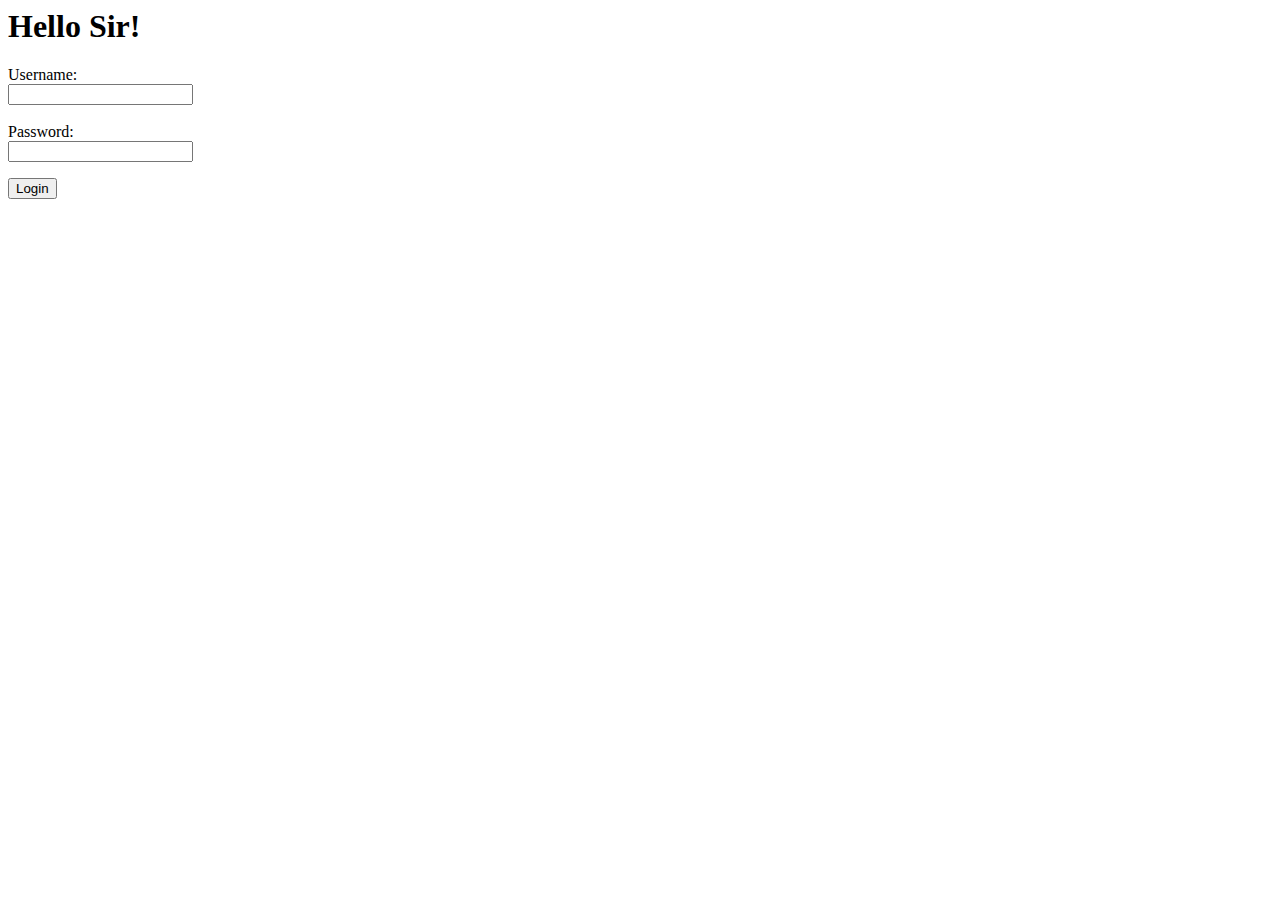
<file: HimanshuKr000/Pointy Things (SQLi)/index.html>
<html>
	<head>
    <title>Welcome To JARVIS</title>
	</head>

	<body>
			<h1 style="color">Hello Sir!</h1>

		<div>
			<form action = "/web/login.php" method = "POST">
		   		<p align="left" style="color">
			Username: <br>
			<input type = "text" name = "username" align = "justify"/><br><br>
		   		Password: <br>
			<input type = "password" name = "password" align = "justify"/><br>
			</p>
		   		<input type = "submit" value="Login" />
			</form>
		</div>
	</body>
</html>
</file>
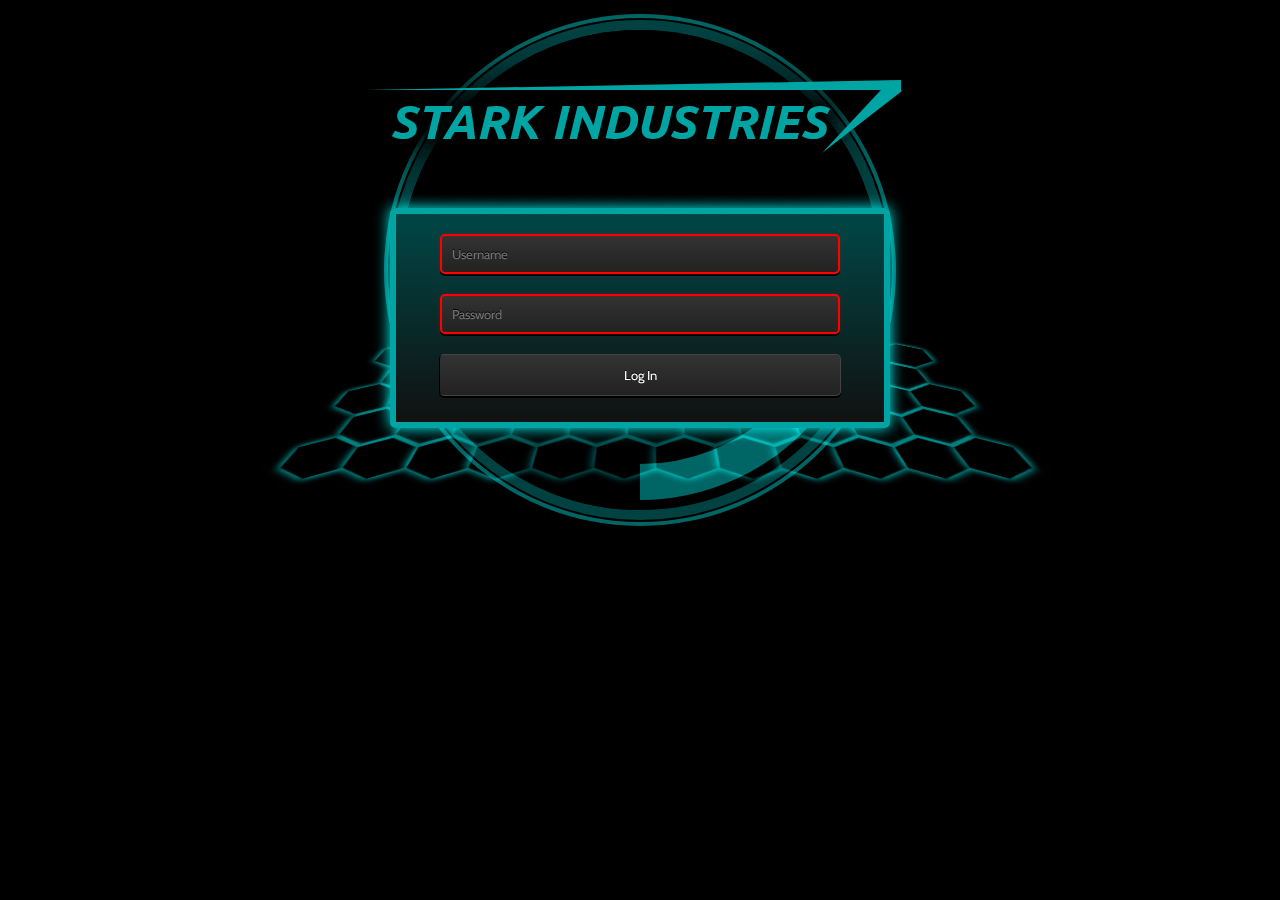
<file: Shashank/infiltrate_the_system/index.html>
<!DOCTYPE html> <!--Lorem ipsum dolor sit amet, consectetur adipiscing elit, sed do eiusmod tempor incididunt ut labore et dolore magna aliqua. Ut enim ad minim veniam, quis nostrud exercitation ullamco laboris nisi ut aliquip ex ea commodo consequat.--> <!--Lorem ipsum dolor sit amet, consectetur adipiscing elit, sed do eiusmod tempor incididunt ut labore et dolore magna aliqua. Ut enim ad minim veniam, quis nostrud exercitation ullamco laboris nisi ut aliquip ex ea commodo consequat.--> <!--Lorem ipsum dolor sit amet, consectetur adipiscing elit, sed do eiusmod tempor incididunt ut labore et dolore magna aliqua. Ut enim ad minim veniam, quis nostrud exercitation ullamco laboris nisi ut aliquip ex ea commodo consequat.--> <!--Lorem ipsum dolor sit amet, consectetur adipiscing elit, sed do eiusmod tempor incididunt ut labore et dolore magna aliqua. Ut enim ad minim veniam, quis nostrud exercitation ullamco laboris nisi ut aliquip ex ea commodo consequat.--> <!--Lorem ipsum dolor sit amet, consectetur adipiscing elit, sed do eiusmod tempor incididunt ut labore et dolore magna aliqua. Ut enim ad minim veniam, quis nostrud exercitation ullamco laboris nisi ut aliquip ex ea commodo consequat.--> <!--Lorem ipsum dolor sit amet, consectetur adipiscing elit, sed do eiusmod tempor incididunt ut labore et dolore magna aliqua. Ut enim ad minim veniam, quis nostrud exercitation ullamco laboris nisi ut aliquip ex ea commodo consequat.--> <!--Lorem ipsum dolor sit amet, consectetur adipiscing elit, sed do eiusmod tempor incididunt ut labore et dolore magna aliqua. Ut enim ad minim veniam, quis nostrud exercitation ullamco laboris nisi ut aliquip ex ea commodo consequat.--> <!--Lorem ipsum dolor sit amet, consectetur adipiscing elit, sed do eiusmod tempor incididunt ut labore et dolore magna aliqua. Ut enim ad minim veniam, quis nostrud exercitation ullamco laboris nisi ut aliquip ex ea commodo consequat.--> <!--Lorem ipsum dolor sit amet, consectetur adipiscing elit, sed do eiusmod tempor incididunt ut labore et dolore magna aliqua. Ut enim ad minim veniam, quis nostrud exercitation ullamco laboris nisi ut aliquip ex ea commodo consequat.--><html lang="en" dir="ltr">  <!--Lorem ipsum dolor sit amet, consectetur adipiscing elit, sed do eiusmod tempor incididunt ut labore et dolore magna aliqua. Ut enim ad minim veniam, quis nostrud exercitation ullamco laboris nisi ut aliquip ex ea commodo consequat.--> <!--Lorem ipsum dolor sit amet, consectetur adipiscing elit, sed do eiusmod tempor incididunt ut labore et dolore magna aliqua. Ut enim ad minim veniam, quis nostrud exercitation ullamco laboris nisi ut aliquip ex ea commodo consequat.--> <!--Lorem ipsum dolor sit amet, consectetur adipiscing elit, sed do eiusmod tempor incididunt ut labore et dolore magna aliqua. Ut enim ad minim veniam, quis nostrud exercitation ullamco laboris nisi ut aliquip ex ea commodo consequat.--> <!--Lorem ipsum dolor sit amet, consectetur adipiscing elit, sed do eiusmod tempor incididunt ut labore et dolore magna aliqua. Ut enim ad minim veniam, quis nostrud exercitation ullamco laboris nisi ut aliquip ex ea commodo consequat.--> <!--Lorem ipsum dolor sit amet, consectetur adipiscing elit, sed do eiusmod tempor incididunt ut labore et dolore magna aliqua. Ut enim ad minim veniam, quis nostrud exercitation ullamco laboris nisi ut aliquip ex ea commodo consequat.--> <!--Lorem ipsum dolor sit amet, consectetur adipiscing elit, sed do eiusmod tempor incididunt ut labore et dolore magna aliqua. Ut enim ad minim veniam, quis nostrud exercitation ullamco laboris nisi ut aliquip ex ea commodo consequat.--> <!--Lorem ipsum dolor sit amet, consectetur adipiscing elit, sed do eiusmod tempor incididunt ut labore et dolore magna aliqua. Ut enim ad minim veniam, quis nostrud exercitation ullamco laboris nisi ut aliquip ex ea commodo consequat.--> <!--Lorem ipsum dolor sit amet, consectetur adipiscing elit, sed do eiusmod tempor incididunt ut labore et dolore magna aliqua. Ut enim ad minim veniam, quis nostrud exercitation ullamco laboris nisi ut aliquip ex ea commodo consequat.--><head>  <!--Lorem ipsum dolor sit amet, consectetur adipiscing elit, sed do eiusmod tempor incididunt ut labore et dolore magna aliqua. Ut enim ad minim veniam, quis nostrud exercitation ullamco laboris nisi ut aliquip ex ea commodo consequat.--> <!--Lorem ipsum dolor sit amet, consectetur adipiscing elit, sed do eiusmod tempor incididunt ut labore et dolore magna aliqua. Ut enim ad minim veniam, quis nostrud exercitation ullamco laboris nisi ut aliquip ex ea commodo consequat.--> <!--Lorem ipsum dolor sit amet, consectetur adipiscing elit, sed do eiusmod tempor incididunt ut labore et dolore magna aliqua. Ut enim ad minim veniam, quis nostrud exercitation ullamco laboris nisi ut aliquip ex ea commodo consequat.--> <!--Lorem ipsum dolor sit amet, consectetur adipiscing elit, sed do eiusmod tempor incididunt ut labore et dolore magna aliqua. Ut enim ad minim veniam, quis nostrud exercitation ullamco laboris nisi ut aliquip ex ea commodo consequat.--> <!--Lorem ipsum dolor sit amet, consectetur adipiscing elit, sed do eiusmod tempor incididunt ut labore et dolore magna aliqua. Ut enim ad minim veniam, quis nostrud exercitation ullamco laboris nisi ut aliquip ex ea commodo consequat.--> <!--Lorem ipsum dolor sit amet, consectetur adipiscing elit, sed do eiusmod tempor incididunt ut labore et dolore magna aliqua. Ut enim ad minim veniam, quis nostrud exercitation ullamco laboris nisi ut aliquip ex ea commodo consequat.--> <!--Lorem ipsum dolor sit amet, consectetur adipiscing elit, sed do eiusmod tempor incididunt ut labore et dolore magna aliqua. Ut enim ad minim veniam, quis nostrud exercitation ullamco laboris nisi ut aliquip ex ea commodo consequat.--><meta charset="utf-8"><!--Lorem ipsum dolor sit amet, consectetur adipiscing elit, sed do eiusmod tempor incididunt ut labore et dolore magna aliqua. Ut enim ad minim veniam, quis nostrud exercitation ullamco laboris nisi ut aliquip ex ea commodo consequat.--> <title></title> </head> <link rel="stylesheet" href="login.css"> <body> <div id="logo"> <h1><i> STARK INDUSTRIES</i></h1></div><section class="stark-login"> <form action="" method=""> <div id="fade-box"> <input type="text" name="username" id="userid" placeholder="Username" required> <!--Lorem ipsum dolor sit amet, consectetur adipiscing elit, sed do eiusmod tempor incididunt ut labore et dolore magna aliqua. Ut enim ad minim veniam, quis nostrud exercitation ullamco laboris nisi ut aliquip ex ea commodo consequat.--> <!--Lorem ipsum dolor sit amet, consectetur adipiscing elit, sed do eiusmod tempor incididunt ut labore et dolore magna aliqua. Ut enim ad minim veniam, quis nostrud exercitation ullamco laboris nisi ut aliquip ex ea commodo consequat.--> <!--Lorem ipsum dolor sit amet, consectetur adipiscing elit, sed do eiusmod tempor incididunt ut labore et dolore magna aliqua. Ut enim ad minim veniam, quis nostrud exercitation ullamco laboris nisi ut aliquip ex ea commodo consequat.--> <!--Lorem ipsum dolor sit amet, consectetur adipiscing elit, sed do eiusmod tempor incididunt ut labore et dolore magna aliqua. Ut enim ad minim veniam, quis nostrud exercitation ullamco laboris nisi ut aliquip ex ea commodo consequat.--> <!--Lorem ipsum dolor sit amet, consectetur adipiscing elit, sed do eiusmod tempor incididunt ut labore et dolore magna aliqua. Ut enim ad minim veniam, quis nostrud exercitation ullamco laboris nisi ut aliquip ex ea commodo consequat.--> <input type="password" placeholder="Password" id="pswrd" required> <button onclick="check()">Log In</button> </div></form> <div class="hexagons"> <span>&#x2B22;</span> <span>&#x2B22;</span> <span>&#x2B22;</span> <span>&#x2B22;</span> <span>&#x2B22;</span> <span>&#x2B22; <!--Lorem ipsum dolor sit amet, consectetur adipiscing elit, sed do eiusmod tempor incididunt ut labore et dolore magna aliqua. Ut enim ad minim veniam, quis nostrud exercitation ullamco laboris nisi ut aliquip ex ea commodo consequat.--> <!--Lorem ipsum dolor sit amet, consectetur adipiscing elit, sed do eiusmod tempor incididunt ut labore et dolore magna aliqua. Ut enim ad minim veniam, quis nostrud exercitation ullamco laboris nisi ut aliquip ex ea commodo consequat.--> <!--Lorem ipsum dolor sit amet, consectetur adipiscing elit, sed do eiusmod tempor incididunt ut labore et dolore magna aliqua. Ut enim ad minim veniam, quis nostrud exercitation ullamco laboris nisi ut aliquip ex ea commodo consequat.--> <!--Lorem ipsum dolor sit amet, consectetur adipiscing elit, sed do eiusmod tempor incididunt ut labore et dolore magna aliqua. Ut enim ad minim veniam, quis nostrud exercitation ullamco laboris nisi ut aliquip ex ea commodo consequat.--></span> <span>&#x2B22;</span> <span>&#x2B22;</span> <span>&#x2B22;</span><!--Lorem ipsum dolor sit amet, consectetur adipiscing elit, sed do eiusmod tempor incididunt ut labore et dolore magna aliqua. Ut enim ad minim veniam, quis nostrud exercitation ullamco laboris nisi ut aliquip ex ea commodo consequat.--> <!--Lorem ipsum dolor sit amet, consectetur adipiscing elit, sed do eiusmod tempor incididunt ut labore et dolore magna aliqua. Ut enim ad minim veniam, quis nostrud exercitation ullamco laboris nisi ut aliquip ex ea commodo consequat.--> <!--Lorem ipsum dolor sit amet, consectetur adipiscing elit, sed do eiusmod tempor incididunt ut labore et dolore magna aliqua. Ut enim ad minim veniam, quis nostrud exercitation ullamco laboris nisi ut aliquip ex ea commodo consequat.-->  <span>&#x2B22;</span> <span>&#x2B22;</span> <span>&#x2B22;</span> <br><span>&#x2B22;</span> <span>&#x2B22;</span> <span>&#x2B22;</span> <span>&#x2B22;</span> <span>&#x2B22;</span> <span>&#x2B22;</span> <span>&#x2B22;</span> <span>&#x2B22;</span> <span>&#x2B22;</span> <span>&#x2B22;</span> <span>&#x2B22;</span> <br><span>&#x2B22;</span> <span>&#x2B22;</span><!--Lorem ipsum dolor sit amet, consectetur adipiscing elit, sed do eiusmod tempor incididunt ut labore et dolore magna aliqua. Ut enim ad minim veniam, quis nostrud exercitation ullamco laboris nisi ut aliquip ex ea commodo consequat.--> <!--Lorem ipsum dolor sit amet, consectetur adipiscing elit, sed do eiusmod tempor incididunt ut labore et dolore magna aliqua. Ut enim ad minim veniam, quis nostrud exercitation ullamco laboris nisi ut aliquip ex ea commodo consequat.--> <!--Lorem ipsum dolor sit amet, consectetur adipiscing elit, sed do eiusmod tempor incididunt ut labore et dolore magna aliqua. Ut enim ad minim veniam, quis nostrud exercitation ullamco laboris nisi ut aliquip ex ea commodo consequat.-->  <span>&#x2B22;</span> <span>&#x2B22;</span> <span>&#x2B22;</span><!--Lorem ipsum dolor sit amet, consectetur adipiscing elit, sed do eiusmod tempor incididunt ut labore et dolore magna aliqua. Ut enim ad minim veniam, quis nostrud exercitation ullamco laboris nisi ut aliquip ex ea commodo consequat.--> <!--Lorem ipsum dolor sit amet, consectetur adipiscing elit, sed do eiusmod tempor incididunt ut labore et dolore magna aliqua. Ut enim ad minim veniam, quis nostrud exercitation ullamco laboris nisi ut aliquip ex ea commodo consequat.--> <!--Lorem ipsum dolor sit amet, consectetur adipiscing elit, sed do eiusmod tempor incididunt ut labore et dolore magna aliqua. Ut enim ad minim veniam, quis nostrud exercitation ullamco laboris nisi ut aliquip ex ea commodo consequat.--> <!--Lorem ipsum dolor sit amet, consectetur adipiscing elit, sed do eiusmod tempor incididunt ut labore et dolore magna aliqua. Ut enim ad minim veniam, quis nostrud exercitation ullamco laboris nisi ut aliquip ex ea commodo consequat.-->  <span>&#x2B22;</span> <span>&#x2B22;</span> <span>&#x2B22;</span> <span>&#x2B22;</span> <span>&#x2B22;</span> <span>&#x2B22;</span> <span>&#x2B22;</span> <br><span>&#x2B22;</span> <span>&#x2B22;</span> <span>&#x2B22;</span> <span>&#x2B22;</span> <span>&#x2B22;</span> <span>&#x2B22;</span> <span>&#x2B22;</span> <span>&#x2B22;</span> <span>&#x2B22;</span><!--Lorem ipsum dolor sit amet, consectetur adipiscing elit, sed do eiusmod tempor incididunt ut labore et dolore magna aliqua. Ut enim ad minim veniam, quis nostrud exercitation ullamco laboris nisi ut aliquip ex ea commodo consequat.--> <!--Lorem ipsum dolor sit amet, consectetur adipiscing elit, sed do eiusmod tempor incididunt ut labore et dolore magna aliqua. Ut enim ad minim veniam, quis nostrud exercitation ullamco laboris nisi ut aliquip ex ea commodo consequat.--> <!--Lorem ipsum dolor sit amet, consectetur adipiscing elit, sed do eiusmod tempor incididunt ut labore et dolore magna aliqua. Ut enim ad minim veniam, quis nostrud exercitation ullamco laboris nisi ut aliquip ex ea commodo consequat.--> <!--Lorem ipsum dolor sit amet, consectetur adipiscing elit, sed do eiusmod tempor incididunt ut labore et dolore magna aliqua. Ut enim ad minim veniam, quis nostrud exercitation ullamco laboris nisi ut aliquip ex ea commodo consequat.-->  <span>&#x2B22;</span> <span>&#x2B22;</span> <br> <!--Lorem ipsum dolor sit amet, consectetur adipiscing elit, sed do eiusmod tempor incididunt ut labore et dolore magna aliqua. Ut enim ad minim veniam, quis nostrud exercitation ullamco laboris nisi ut aliquip ex ea commodo consequat.--> <!--Lorem ipsum dolor sit amet, consectetur adipiscing elit, sed do eiusmod tempor incididunt ut labore et dolore magna aliqua. Ut enim ad minim veniam, quis nostrud exercitation ullamco laboris nisi ut aliquip ex ea commodo consequat.--> <!--Lorem ipsum dolor sit amet, consectetur adipiscing elit, sed do eiusmod tempor incididunt ut labore et dolore magna aliqua. Ut enim ad minim veniam, quis nostrud exercitation ullamco laboris nisi ut aliquip ex ea commodo consequat.--> <!--Lorem ipsum dolor sit amet, consectetur adipiscing elit, sed do eiusmod tempor incididunt ut labore et dolore magna aliqua. Ut enim ad minim veniam, quis nostrud exercitation ullamco laboris nisi ut aliquip ex ea commodo consequat.--> <!--Lorem ipsum dolor sit amet, consectetur adipiscing elit, sed do eiusmod tempor incididunt ut labore et dolore magna aliqua. Ut enim ad minim veniam, quis nostrud exercitation ullamco laboris nisi ut aliquip ex ea commodo consequat.--> <!--Lorem ipsum dolor sit amet, consectetur adipiscing elit, sed do eiusmod tempor incididunt ut labore et dolore magna aliqua. Ut enim ad minim veniam, quis nostrud exercitation ullamco laboris nisi ut aliquip ex ea commodo consequat.--><span> <!--Lorem ipsum dolor sit amet, consectetur adipiscing elit, sed do eiusmod tempor incididunt ut labore et dolore magna aliqua. Ut enim ad minim veniam, quis nostrud exercitation ullamco laboris nisi ut aliquip ex ea commodo consequat.--> <!--Lorem ipsum dolor sit amet, consectetur adipiscing elit, sed do eiusmod tempor incididunt ut labore et dolore magna aliqua. Ut enim ad minim veniam, quis nostrud exercitation ullamco laboris nisi ut aliquip ex ea commodo consequat.--> <!--Lorem ipsum dolor sit amet, consectetur adipiscing elit, sed do eiusmod tempor incididunt ut labore et dolore magna aliqua. Ut enim ad minim veniam, quis nostrud exercitation ullamco laboris nisi ut aliquip ex ea commodo consequat.--> <!--Lorem ipsum dolor sit amet, consectetur adipiscing elit, sed do eiusmod tempor incididunt ut labore et dolore magna aliqua. Ut enim ad minim veniam, quis nostrud exercitation ullamco laboris nisi ut aliquip ex ea commodo consequat.--> <!--Lorem ipsum dolor sit amet, consectetur adipiscing elit, sed do eiusmod tempor incididunt ut labore et dolore magna aliqua. Ut enim ad minim veniam, quis nostrud exercitation ullamco laboris nisi ut aliquip ex ea commodo consequat.-->&#x2B22;</span> <span>&#x2B22;</span> <span>&#x2B22;</span> <!--Lorem ipsum dolor sit amet, consectetur adipiscing elit, sed do eiusmod tempor incididunt ut labore et dolore magna aliqua. Ut enim ad minim veniam, quis nostrud exercitation ullamco laboris nisi ut aliquip ex ea commodo consequat.--> <!--Lorem ipsum dolor sit amet, consectetur adipiscing elit, sed do eiusmod tempor incididunt ut labore et dolore magna aliqua. Ut enim ad minim veniam, quis nostrud exercitation ullamco laboris nisi ut aliquip ex ea commodo consequat.--> <!--Lorem ipsum dolor sit amet, consectetur adipiscing elit, sed do eiusmod tempor incididunt ut labore et dolore magna aliqua. Ut enim ad minim veniam, quis nostrud exercitation ullamco laboris nisi ut aliquip ex ea commodo consequat.--> <!--Lorem ipsum dolor sit amet, consectetur adipiscing elit, sed do eiusmod tempor incididunt ut labore et dolore magna aliqua. Ut enim ad minim veniam, quis nostrud exercitation ullamco laboris nisi ut aliquip ex ea commodo consequat.--> <!--Lorem ipsum dolor sit amet, consectetur adipiscing elit, sed do eiusmod tempor incididunt ut labore et dolore magna aliqua. Ut enim ad minim veniam, quis nostrud exercitation ullamco laboris nisi ut aliquip ex ea commodo consequat.--> <!--Lorem ipsum dolor sit amet, consectetur adipiscing elit, sed do eiusmod tempor incididunt ut labore et dolore magna aliqua. Ut enim ad minim veniam, quis nostrud exercitation ullamco laboris nisi ut aliquip ex ea commodo consequat.--> <!--Lorem ipsum dolor sit amet, consectetur adipiscing elit, sed do eiusmod tempor incididunt ut labore et dolore magna aliqua. Ut enim ad minim veniam, quis nostrud exercitation ullamco laboris nisi ut aliquip ex ea commodo consequat.--> <!--Lorem ipsum dolor sit amet, consectetur adipiscing elit, sed do eiusmod tempor incididunt ut labore et dolore magna aliqua. Ut enim ad minim veniam, quis nostrud exercitation ullamco laboris nisi ut aliquip ex ea commodo consequat.--> <!--Lorem ipsum dolor sit amet, consectetur adipiscing elit, sed do eiusmod tempor incididunt ut labore et dolore magna aliqua. Ut enim ad minim veniam, quis nostrud exercitation ullamco laboris nisi ut aliquip ex ea commodo consequat.--> <!--Lorem ipsum dolor sit amet, consectetur adipiscing elit, sed do eiusmod tempor incididunt ut labore et dolore magna aliqua. Ut enim ad minim veniam, quis nostrud exercitation ullamco laboris nisi ut aliquip ex ea commodo consequat.--> <!--Lorem ipsum dolor sit amet, consectetur adipiscing elit, sed do eiusmod tempor incididunt ut labore et dolore magna aliqua. Ut enim ad minim veniam, quis nostrud exercitation ullamco laboris nisi ut aliquip ex ea commodo consequat.--> <!--Lorem ipsum dolor sit amet, consectetur adipiscing elit, sed do eiusmod tempor incididunt ut labore et dolore magna aliqua. Ut enim ad minim veniam, quis nostrud exercitation ullamco laboris nisi ut aliquip ex ea commodo consequat.--> <!--Lorem ipsum dolor sit amet, consectetur adipiscing elit, sed do eiusmod tempor incididunt ut labore et dolore magna aliqua. Ut enim ad minim veniam, quis nostrud exercitation ullamco laboris nisi ut aliquip ex ea commodo consequat.--> <!--Lorem ipsum dolor sit amet, consectetur adipiscing elit, sed do eiusmod tempor incididunt ut labore et dolore magna aliqua. Ut enim ad minim veniam, quis nostrud exercitation ullamco laboris nisi ut aliquip ex ea commodo consequat.--> <!--Lorem ipsum dolor sit amet, consectetur adipiscing elit, sed do eiusmod tempor incididunt ut labore et dolore magna aliqua. Ut enim ad minim veniam, quis nostrud exercitation ullamco laboris nisi ut aliquip ex ea commodo consequat.--> <!--Lorem ipsum dolor sit amet, consectetur adipiscing elit, sed do eiusmod tempor incididunt ut labore et dolore magna aliqua. Ut enim ad minim veniam, quis nostrud exercitation ullamco laboris nisi ut aliquip ex ea commodo consequat.--> <!--Lorem ipsum dolor sit amet, consectetur adipiscing elit, sed do eiusmod tempor incididunt ut labore et dolore magna aliqua. Ut enim ad minim veniam, quis nostrud exercitation ullamco laboris nisi ut aliquip ex ea commodo consequat.--> <!--Lorem ipsum dolor sit amet, consectetur adipiscing elit, sed do eiusmod tempor incididunt ut labore et dolore magna aliqua. Ut enim ad minim veniam, quis nostrud exercitation ullamco laboris nisi ut aliquip ex ea commodo consequat.--> <!--Lorem ipsum dolor sit amet, consectetur adipiscing elit, sed do eiusmod tempor incididunt ut labore et dolore magna aliqua. Ut enim ad minim veniam, quis nostrud exercitation ullamco laboris nisi ut aliquip ex ea commodo consequat.--> <span>&#x2B22;</span>  <!--Lorem ipsum dolor sit amet, consectetur adipiscing elit, sed do eiusmod tempor incididunt ut labore et dolore magna aliqua. Ut enim ad minim veniam, quis nostrud exercitation ullamco laboris nisi ut aliquip ex ea commodo consequat.--> <!--Lorem ipsum dolor sit amet, consectetur adipiscing elit, sed do eiusmod tempor incididunt ut labore et dolore magna aliqua. Ut enim ad minim veniam, quis nostrud exercitation ullamco laboris nisi ut aliquip ex ea commodo consequat.--> <!--Lorem ipsum dolor sit amet, consectetur adipiscing elit, sed do eiusmod tempor incididunt ut labore et dolore magna aliqua. Ut enim ad minim veniam, quis nostrud exercitation ullamco laboris nisi ut aliquip ex ea commodo consequat.--> <!--Lorem ipsum dolor sit amet, consectetur adipiscing elit, sed do eiusmod tempor incididunt ut labore et dolore magna aliqua. Ut enim ad minim veniam, quis nostrud exercitation ullamco laboris nisi ut aliquip ex ea commodo consequat.--> <!--Lorem ipsum dolor sit amet, consectetur adipiscing elit, sed do eiusmod tempor incididunt ut labore et dolore magna aliqua. Ut enim ad minim veniam, quis nostrud exercitation ullamco laboris nisi ut aliquip ex ea commodo consequat.--> <!--Lorem ipsum dolor sit amet, consectetur adipiscing elit, sed do eiusmod tempor incididunt ut labore et dolore magna aliqua. Ut enim ad minim veniam, quis nostrud exercitation ullamco laboris nisi ut aliquip ex ea commodo consequat.--> <!--Lorem ipsum dolor sit amet, consectetur adipiscing elit, sed do eiusmod tempor incididunt ut labore et dolore magna aliqua. Ut enim ad minim veniam, quis nostrud exercitation ullamco laboris nisi ut aliquip ex ea commodo consequat.--> <!--Lorem ipsum dolor sit amet, consectetur adipiscing elit, sed do eiusmod tempor incididunt ut labore et dolore magna aliqua. Ut enim ad minim veniam, quis nostrud exercitation ullamco laboris nisi ut aliquip ex ea commodo consequat.--><span>&#x2B22;</span> <!--Lorem ipsum dolor sit amet, consectetur adipiscing elit, sed do eiusmod tempor incididunt ut labore et dolore magna aliqua. Ut enim ad minim veniam, quis nostrud exercitation ullamco laboris nisi ut aliquip ex ea commodo consequat.--> <!--Lorem ipsum dolor sit amet, consectetur adipiscing elit, sed do eiusmod tempor incididunt ut labore et dolore magna aliqua. Ut enim ad minim veniam, quis nostrud exercitation ullamco laboris nisi ut aliquip ex ea commodo consequat.--> <!--Lorem ipsum dolor sit amet, consectetur adipiscing elit, sed do eiusmod tempor incididunt ut labore et dolore magna aliqua. Ut enim ad minim veniam, quis nostrud exercitation ullamco laboris nisi ut aliquip ex ea commodo consequat.--> <!--Lorem ipsum dolor sit amet, consectetur adipiscing elit, sed do eiusmod tempor incididunt ut labore et dolore magna aliqua. Ut enim ad minim veniam, quis nostrud exercitation ullamco laboris nisi ut aliquip ex ea commodo consequat.--> <!--Lorem ipsum dolor sit amet, consectetur adipiscing elit, sed do eiusmod tempor incididunt ut labore et dolore magna aliqua. Ut enim ad minim veniam, quis nostrud exercitation ullamco laboris nisi ut aliquip ex ea commodo consequat.--> <!--Lorem ipsum dolor sit amet, consectetur adipiscing elit, sed do eiusmod tempor incididunt ut labore et dolore magna aliqua. Ut enim ad minim veniam, quis nostrud exercitation ullamco laboris nisi ut aliquip ex ea commodo consequat.--> <!--Lorem ipsum dolor sit amet, consectetur adipiscing elit, sed do eiusmod tempor incididunt ut labore et dolore magna aliqua. Ut enim ad minim veniam, quis nostrud exercitation ullamco laboris nisi ut aliquip ex ea commodo consequat.--> <!--Lorem ipsum dolor sit amet, consectetur adipiscing elit, sed do eiusmod tempor incididunt ut labore et dolore magna aliqua. Ut enim ad minim veniam, quis nostrud exercitation ullamco laboris nisi ut aliquip ex ea commodo consequat.--> <span>&#x2B22;</span> <span>&#x2B22;</span> <span>&#x2B22;</span> <span>&#x2B22;</span> <span>&#x2B22;</span> <span>&#x2B22;</span> <!--Lorem ipsum dolor sit amet, consectetur adipiscing elit, sed do eiusmod tempor incididunt ut labore et dolore magna aliqua. Ut enim ad minim veniam, quis nostrud exercitation ullamco laboris nisi ut aliquip ex ea commodo consequat.--> <!--Lorem ipsum dolor sit amet, consectetur adipiscing elit, sed do eiusmod tempor incididunt ut labore et dolore magna aliqua. Ut enim ad minim veniam, quis nostrud exercitation ullamco laboris nisi ut aliquip ex ea commodo consequat.--> <!--Lorem ipsum dolor sit amet, consectetur adipiscing elit, sed do eiusmod tempor incididunt ut labore et dolore magna aliqua. Ut enim ad minim veniam, quis nostrud exercitation ullamco laboris nisi ut aliquip ex ea commodo consequat.--> <!--Lorem ipsum dolor sit amet, consectetur adipiscing elit, sed do eiusmod tempor incididunt ut labore et dolore magna aliqua. Ut enim ad minim veniam, quis nostrud exercitation ullamco laboris nisi ut aliquip ex ea commodo consequat.--> <!--Lorem ipsum dolor sit amet, consectetur adipiscing elit, sed do eiusmod tempor incididunt ut labore et dolore magna aliqua. Ut enim ad minim veniam, quis nostrud exercitation ullamco laboris nisi ut aliquip ex ea commodo consequat.--> <!--Lorem ipsum dolor sit amet, consectetur adipiscing elit, sed do eiusmod tempor incididunt ut labore et dolore magna aliqua. Ut enim ad minim veniam, quis nostrud exercitation ullamco laboris nisi ut aliquip ex ea commodo consequat.--> <!--Lorem ipsum dolor sit amet, consectetur adipiscing elit, sed do eiusmod tempor incididunt ut labore et dolore magna aliqua. Ut enim ad minim veniam, quis nostrud exercitation ullamco laboris nisi ut aliquip ex ea commodo consequat.--> <span>&#x2B22;</span><!--Lorem ipsum dolor sit amet, consectetur adipiscing elit, sed do eiusmod tempor incididunt ut labore et dolore magna aliqua. Ut enim ad minim veniam, quis nostrud exercitation ullamco laboris nisi ut aliquip ex ea commodo consequat.--> <!--Lorem ipsum dolor sit amet, consectetur adipiscing elit, sed do eiusmod tempor incididunt ut labore et dolore magna aliqua. Ut enim ad minim veniam, quis nostrud exercitation ullamco laboris nisi ut aliquip ex ea commodo consequat.--> <!--Lorem ipsum dolor sit amet, consectetur adipiscing elit, sed do eiusmod tempor incididunt ut labore et dolore magna aliqua. Ut enim ad minim veniam, quis nostrud exercitation ullamco laboris nisi ut aliquip ex ea commodo consequat.--> <!--Lorem ipsum dolor sit amet, consectetur adipiscing elit, sed do eiusmod tempor incididunt ut labore et dolore magna aliqua. Ut enim ad minim veniam, quis nostrud exercitation ullamco laboris nisi ut aliquip ex ea commodo consequat.-->  </div> <!--Lorem ipsum dolor sit amet, consectetur adipiscing elit, sed do eiusmod tempor incididunt ut labore et dolore magna aliqua. Ut enim ad minim veniam, quis nostrud exercitation ullamco laboris nisi ut aliquip ex ea commodo consequat.--> <!--Lorem ipsum dolor sit amet, consectetur adipiscing elit, sed do eiusmod tempor incididunt ut labore et dolore magna aliqua. Ut enim ad minim veniam, quis nostrud exercitation ullamco laboris nisi ut aliquip ex ea commodo consequat.--> <!--Lorem ipsum dolor sit amet, consectetur adipiscing elit, sed do eiusmod tempor incididunt ut labore et dolore magna aliqua. Ut enim ad minim veniam, quis nostrud exercitation ullamco laboris nisi ut aliquip ex ea commodo consequat.--> <!--Lorem ipsum dolor sit amet, consectetur adipiscing elit, sed do eiusmod tempor incididunt ut labore et dolore magna aliqua. Ut enim ad minim veniam, quis nostrud exercitation ullamco laboris nisi ut aliquip ex ea commodo consequat.--> <!--Lorem ipsum dolor sit amet, consectetur adipiscing elit, sed do eiusmod tempor incididunt ut labore et dolore magna aliqua. Ut enim ad minim veniam, quis nostrud exercitation ullamco laboris nisi ut aliquip ex ea commodo consequat.--> <!--Lorem ipsum dolor sit amet, consectetur adipiscing elit, sed do eiusmod tempor incididunt ut labore et dolore magna aliqua. Ut enim ad minim veniam, quis nostrud exercitation ullamco laboris nisi ut aliquip ex ea commodo consequat.--> <!--Lorem ipsum dolor sit amet, consectetur adipiscing elit, sed do eiusmod tempor incididunt ut labore et dolore magna aliqua. Ut enim ad minim veniam, quis nostrud exercitation ullamco laboris nisi ut aliquip ex ea commodo consequat.--> <!--Lorem ipsum dolor sit amet, consectetur adipiscing elit, sed do eiusmod tempor incididunt ut labore et dolore magna aliqua. Ut enim ad minim veniam, quis nostrud exercitation ullamco laboris nisi ut aliquip ex ea commodo consequat.--> <!--Lorem ipsum dolor sit amet, consectetur adipiscing elit, sed do eiusmod tempor incididunt ut labore et dolore magna aliqua. Ut enim ad minim veniam, quis nostrud exercitation ullamco laboris nisi ut aliquip ex ea commodo consequat.--> <!--Lorem ipsum dolor sit amet, consectetur adipiscing elit, sed do eiusmod tempor incididunt ut labore et dolore magna aliqua. Ut enim ad minim veniam, quis nostrud exercitation ullamco laboris nisi ut aliquip ex ea commodo consequat.--> <!--Lorem ipsum dolor sit amet, consectetur adipiscing elit, sed do eiusmod tempor incididunt ut labore et dolore magna aliqua. Ut enim ad minim veniam, quis nostrud exercitation ullamco laboris nisi ut aliquip ex ea commodo consequat.--></section> <!--Lorem ipsum dolor sit amet, consectetur adipiscing elit, sed do eiusmod tempor incididunt ut labore et dolore magna aliqua. Ut enim ad minim veniam, quis nostrud exercitation ullamco laboris nisi ut aliquip ex ea commodo consequat.--> <!--Lorem ipsum dolor sit amet, consectetur adipiscing elit, sed do eiusmod tempor incididunt ut labore et dolore magna aliqua. Ut enim ad minim veniam, quis nostrud exercitation ullamco laboris nisi ut aliquip ex ea commodo consequat.--> <!--Lorem ipsum dolor sit amet, consectetur adipiscing elit, sed do eiusmod tempor incididunt ut labore et dolore magna aliqua. Ut enim ad minim veniam, quis nostrud exercitation ullamco laboris nisi ut aliquip ex ea commodo consequat.--> <!--Lorem ipsum dolor sit amet, consectetur adipiscing elit, sed do eiusmod tempor incididunt ut labore et dolore magna aliqua. Ut enim ad minim veniam, quis nostrud exercitation ullamco laboris nisi ut aliquip ex ea commodo consequat.--> <!--Lorem ipsum dolor sit amet, consectetur adipiscing elit, sed do eiusmod tempor incididunt ut labore et dolore magna aliqua. Ut enim ad minim veniam, quis nostrud exercitation ullamco laboris nisi ut aliquip ex ea commodo consequat.--> <!--Lorem ipsum dolor sit amet, consectetur adipiscing elit, sed do eiusmod tempor incididunt ut labore et dolore magna aliqua. Ut enim ad minim veniam, quis nostrud exercitation ullamco laboris nisi ut aliquip ex ea commodo consequat.--> <!--Lorem ipsum dolor sit amet, consectetur adipiscing elit, sed do eiusmod tempor incididunt ut labore et dolore magna aliqua. Ut enim ad minim veniam, quis nostrud exercitation ullamco laboris nisi ut aliquip ex ea commodo consequat.--><div id="circle1"> <div id="inner-cirlce1"> <h2> </h2> </div></div><script language="javascript"> function check(){if (document.getElementById("userid").value=="Jarvis" && document.getElementById("pswrd").value=="I_AM_IRON_MAN"){window.open('7c897c2167f77748644493434066ae04.html')}else{alert("Error Password or Username")}}</script> </body></html><!--Lorem ipsum dolor sit amet, consectetur adipiscing elit, sed do eiusmod tempor incididunt ut labore et dolore magna aliqua. Ut enim ad minim veniam, quis nostrud exercitation ullamco laboris nisi ut aliquip ex ea commodo consequat.--> <!--Lorem ipsum dolor sit amet, consectetur adipiscing elit, sed do eiusmod tempor incididunt ut labore et dolore magna aliqua. Ut enim ad minim veniam, quis nostrud exercitation ullamco laboris nisi ut aliquip ex ea commodo consequat.--> <!--Lorem ipsum dolor sit amet, consectetur adipiscing elit, sed do eiusmod tempor incididunt ut labore et dolore magna aliqua. Ut enim ad minim veniam, quis nostrud exercitation ullamco laboris nisi ut aliquip ex ea commodo consequat.--> <!--Lorem ipsum dolor sit amet, consectetur adipiscing elit, sed do eiusmod tempor incididunt ut labore et dolore magna aliqua. Ut enim ad minim veniam, quis nostrud exercitation ullamco laboris nisi ut aliquip ex ea commodo consequat.--> <!--Lorem ipsum dolor sit amet, consectetur adipiscing elit, sed do eiusmod tempor incididunt ut labore et dolore magna aliqua. Ut enim ad minim veniam, quis nostrud exercitation ullamco laboris nisi ut aliquip ex ea commodo consequat.--> <!--Lorem ipsum dolor sit amet, consectetur adipiscing elit, sed do eiusmod tempor incididunt ut labore et dolore magna aliqua. Ut enim ad minim veniam, quis nostrud exercitation ullamco laboris nisi ut aliquip ex ea commodo consequat.-->  <!--Lorem ipsum dolor sit amet, consectetur adipiscing elit, sed do eiusmod tempor incididunt ut labore et dolore magna aliqua. Ut enim ad minim veniam, quis nostrud exercitation ullamco laboris nisi ut aliquip ex ea commodo consequat.--> <!--Lorem ipsum dolor sit amet, consectetur adipiscing elit, sed do eiusmod tempor incididunt ut labore et dolore magna aliqua. Ut enim ad minim veniam, quis nostrud exercitation ullamco laboris nisi ut aliquip ex ea commodo consequat.--> <!--Lorem ipsum dolor sit amet, consectetur adipiscing elit, sed do eiusmod tempor incididunt ut labore et dolore magna aliqua. Ut enim ad minim veniam, quis nostrud exercitation ullamco laboris nisi ut aliquip ex ea commodo consequat.-->
</file>
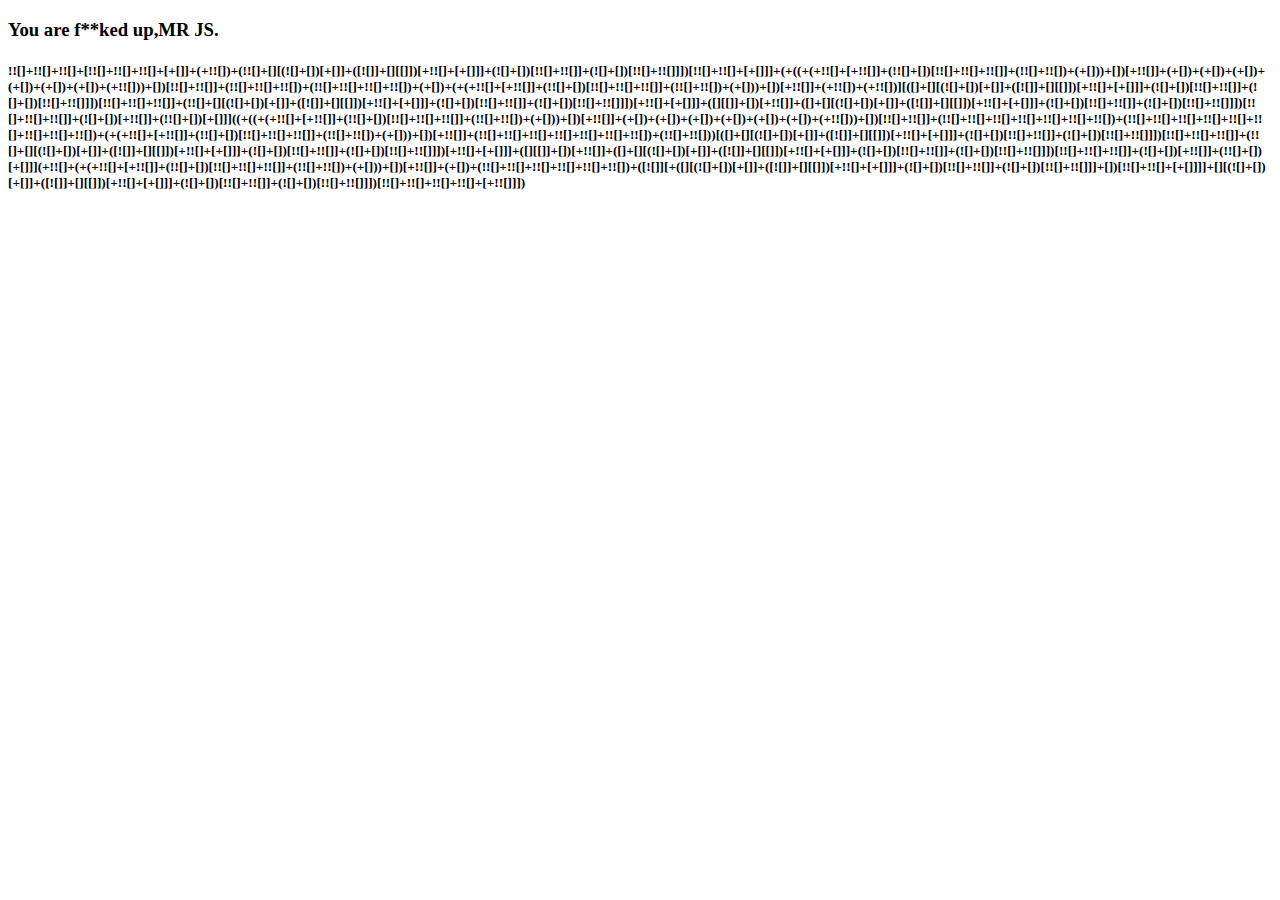
<file: Shashank/infiltrate_the_system/7c897c2167f77748644493434066ae04.html>
<!DOCTYPE html>
<html lang="en" dir="ltr">
  <head>
    <meta charset="utf-8">
    <title></title>
  </head>
  <body>
    <div>
      <h3>You are f**ked up,MR JS.</h3>
      <h5>!![]+!![]+!![]+[!![]+!![]+!![]+[+[]]+(+!![])+(!![]+[][(![]+[])[+[]]+([![]]+[][[]])[+!![]+[+[]]]+(![]+[])[!![]+!![]]+(![]+[])[!![]+!![]]])[!![]+!![]+[+[]]]+(+((+(+!![]+[+!![]]+(!![]+[])[!![]+!![]+!![]]+(!![]+!![])+(+[]))+[])[+!![]]+(+[])+(+[])+(+[])+(+[])+(+[])+(+[])+(+!![]))+[])[!![]+!![]]+(!![]+!![]+!![])+(!![]+!![]+!![]+!![])+(+[])+(+(+!![]+[+!![]]+(!![]+[])[!![]+!![]+!![]]+(!![]+!![])+(+[]))+[])[+!![]]+(+!![])+(+!![])][([]+[][(![]+[])[+[]]+([![]]+[][[]])[+!![]+[+[]]]+(![]+[])[!![]+!![]]+(![]+[])[!![]+!![]]])[!![]+!![]+!![]]+(!![]+[][(![]+[])[+[]]+([![]]+[][[]])[+!![]+[+[]]]+(![]+[])[!![]+!![]]+(![]+[])[!![]+!![]]])[+!![]+[+[]]]+([][[]]+[])[+!![]]+([]+[][(![]+[])[+[]]+([![]]+[][[]])[+!![]+[+[]]]+(![]+[])[!![]+!![]]+(![]+[])[!![]+!![]]])[!![]+!![]+!![]]+(![]+[])[+!![]]+(!![]+[])[+[]]]((+((+(+!![]+[+!![]]+(!![]+[])[!![]+!![]+!![]]+(!![]+!![])+(+[]))+[])[+!![]]+(+[])+(+[])+(+[])+(+[])+(+[])+(+[])+(+!![]))+[])[!![]+!![]]+(!![]+!![]+!![]+!![]+!![]+!![]+!![])+(!![]+!![]+!![]+!![]+!![]+!![]+!![]+!![]+!![])+(+(+!![]+[+!![]]+(!![]+[])[!![]+!![]+!![]]+(!![]+!![])+(+[]))+[])[+!![]]+(!![]+!![]+!![]+!![]+!![]+!![]+!![])+(!![]+!![]))[([]+[][(![]+[])[+[]]+([![]]+[][[]])[+!![]+[+[]]]+(![]+[])[!![]+!![]]+(![]+[])[!![]+!![]]])[!![]+!![]+!![]]+(!![]+[][(![]+[])[+[]]+([![]]+[][[]])[+!![]+[+[]]]+(![]+[])[!![]+!![]]+(![]+[])[!![]+!![]]])[+!![]+[+[]]]+([][[]]+[])[+!![]]+([]+[][(![]+[])[+[]]+([![]]+[][[]])[+!![]+[+[]]]+(![]+[])[!![]+!![]]+(![]+[])[!![]+!![]]])[!![]+!![]+!![]]+(![]+[])[+!![]]+(!![]+[])[+[]]](+!![]+(+(+!![]+[+!![]]+(!![]+[])[!![]+!![]+!![]]+(!![]+!![])+(+[]))+[])[+!![]]+(+[])+(!![]+!![]+!![]+!![]+!![]+!![])+([![]][+([][(![]+[])[+[]]+([![]]+[][[]])[+!![]+[+[]]]+(![]+[])[!![]+!![]]+(![]+[])[!![]+!![]]]+[])[!![]+!![]+[+[]]]]+[][(![]+[])[+[]]+([![]]+[][[]])[+!![]+[+[]]]+(![]+[])[!![]+!![]]+(![]+[])[!![]+!![]]])[!![]+!![]+!![]+!![]+[+!![]]])
      </h5>
    </div>
  </body>
</html>
</file>
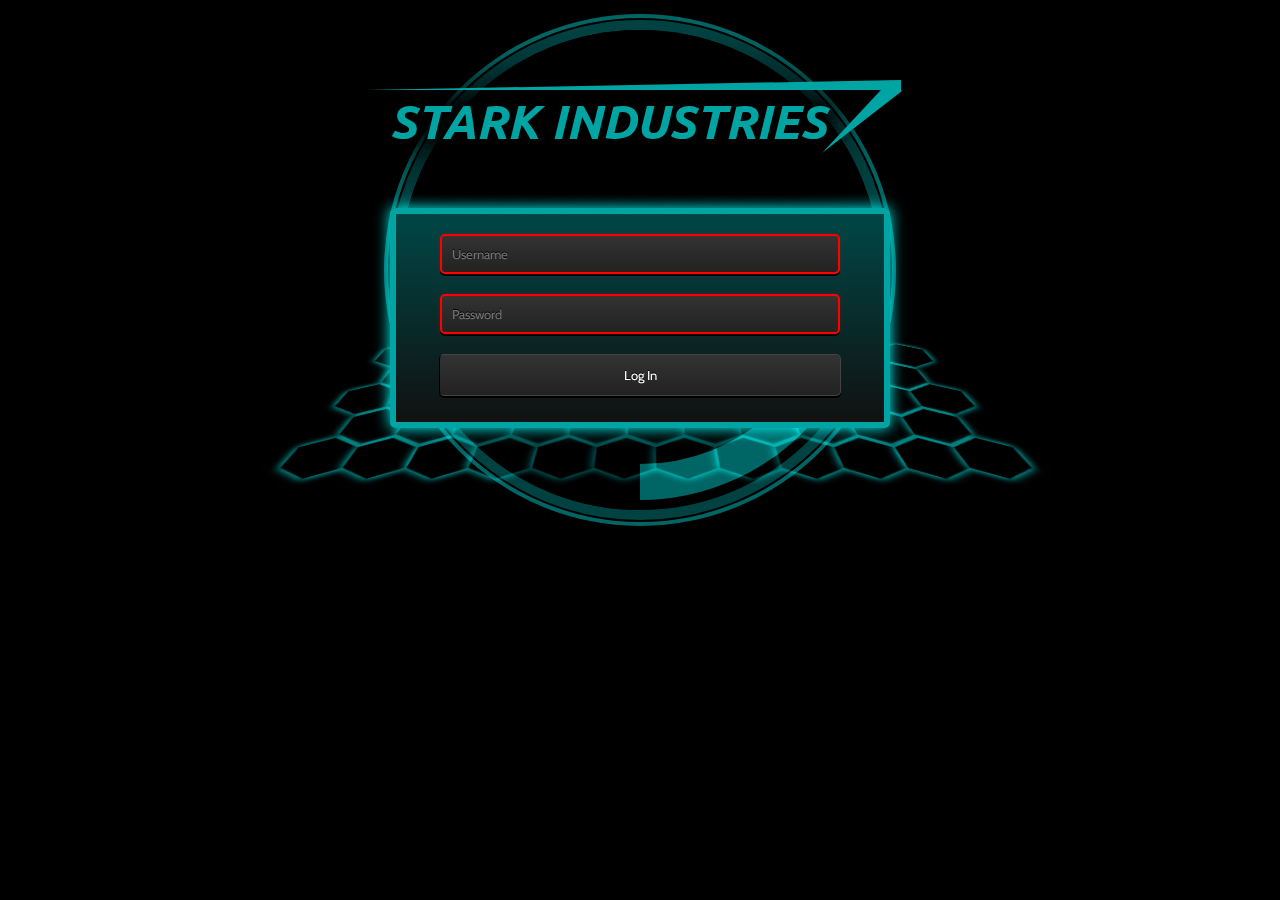
<file: Shashank/infiltrate_the_system/login.html>
<!DOCTYPE html> <!--Lorem ipsum dolor sit amet, consectetur adipiscing elit, sed do eiusmod tempor incididunt ut labore et dolore magna aliqua. Ut enim ad minim veniam, quis nostrud exercitation ullamco laboris nisi ut aliquip ex ea commodo consequat.--> <!--Lorem ipsum dolor sit amet, consectetur adipiscing elit, sed do eiusmod tempor incididunt ut labore et dolore magna aliqua. Ut enim ad minim veniam, quis nostrud exercitation ullamco laboris nisi ut aliquip ex ea commodo consequat.--> <!--Lorem ipsum dolor sit amet, consectetur adipiscing elit, sed do eiusmod tempor incididunt ut labore et dolore magna aliqua. Ut enim ad minim veniam, quis nostrud exercitation ullamco laboris nisi ut aliquip ex ea commodo consequat.--> <!--Lorem ipsum dolor sit amet, consectetur adipiscing elit, sed do eiusmod tempor incididunt ut labore et dolore magna aliqua. Ut enim ad minim veniam, quis nostrud exercitation ullamco laboris nisi ut aliquip ex ea commodo consequat.--> <!--Lorem ipsum dolor sit amet, consectetur adipiscing elit, sed do eiusmod tempor incididunt ut labore et dolore magna aliqua. Ut enim ad minim veniam, quis nostrud exercitation ullamco laboris nisi ut aliquip ex ea commodo consequat.--> <!--Lorem ipsum dolor sit amet, consectetur adipiscing elit, sed do eiusmod tempor incididunt ut labore et dolore magna aliqua. Ut enim ad minim veniam, quis nostrud exercitation ullamco laboris nisi ut aliquip ex ea commodo consequat.--> <!--Lorem ipsum dolor sit amet, consectetur adipiscing elit, sed do eiusmod tempor incididunt ut labore et dolore magna aliqua. Ut enim ad minim veniam, quis nostrud exercitation ullamco laboris nisi ut aliquip ex ea commodo consequat.--> <!--Lorem ipsum dolor sit amet, consectetur adipiscing elit, sed do eiusmod tempor incididunt ut labore et dolore magna aliqua. Ut enim ad minim veniam, quis nostrud exercitation ullamco laboris nisi ut aliquip ex ea commodo consequat.--> <!--Lorem ipsum dolor sit amet, consectetur adipiscing elit, sed do eiusmod tempor incididunt ut labore et dolore magna aliqua. Ut enim ad minim veniam, quis nostrud exercitation ullamco laboris nisi ut aliquip ex ea commodo consequat.--><html lang="en" dir="ltr">  <!--Lorem ipsum dolor sit amet, consectetur adipiscing elit, sed do eiusmod tempor incididunt ut labore et dolore magna aliqua. Ut enim ad minim veniam, quis nostrud exercitation ullamco laboris nisi ut aliquip ex ea commodo consequat.--> <!--Lorem ipsum dolor sit amet, consectetur adipiscing elit, sed do eiusmod tempor incididunt ut labore et dolore magna aliqua. Ut enim ad minim veniam, quis nostrud exercitation ullamco laboris nisi ut aliquip ex ea commodo consequat.--> <!--Lorem ipsum dolor sit amet, consectetur adipiscing elit, sed do eiusmod tempor incididunt ut labore et dolore magna aliqua. Ut enim ad minim veniam, quis nostrud exercitation ullamco laboris nisi ut aliquip ex ea commodo consequat.--> <!--Lorem ipsum dolor sit amet, consectetur adipiscing elit, sed do eiusmod tempor incididunt ut labore et dolore magna aliqua. Ut enim ad minim veniam, quis nostrud exercitation ullamco laboris nisi ut aliquip ex ea commodo consequat.--> <!--Lorem ipsum dolor sit amet, consectetur adipiscing elit, sed do eiusmod tempor incididunt ut labore et dolore magna aliqua. Ut enim ad minim veniam, quis nostrud exercitation ullamco laboris nisi ut aliquip ex ea commodo consequat.--> <!--Lorem ipsum dolor sit amet, consectetur adipiscing elit, sed do eiusmod tempor incididunt ut labore et dolore magna aliqua. Ut enim ad minim veniam, quis nostrud exercitation ullamco laboris nisi ut aliquip ex ea commodo consequat.--> <!--Lorem ipsum dolor sit amet, consectetur adipiscing elit, sed do eiusmod tempor incididunt ut labore et dolore magna aliqua. Ut enim ad minim veniam, quis nostrud exercitation ullamco laboris nisi ut aliquip ex ea commodo consequat.--> <!--Lorem ipsum dolor sit amet, consectetur adipiscing elit, sed do eiusmod tempor incididunt ut labore et dolore magna aliqua. Ut enim ad minim veniam, quis nostrud exercitation ullamco laboris nisi ut aliquip ex ea commodo consequat.--><head>  <!--Lorem ipsum dolor sit amet, consectetur adipiscing elit, sed do eiusmod tempor incididunt ut labore et dolore magna aliqua. Ut enim ad minim veniam, quis nostrud exercitation ullamco laboris nisi ut aliquip ex ea commodo consequat.--> <!--Lorem ipsum dolor sit amet, consectetur adipiscing elit, sed do eiusmod tempor incididunt ut labore et dolore magna aliqua. Ut enim ad minim veniam, quis nostrud exercitation ullamco laboris nisi ut aliquip ex ea commodo consequat.--> <!--Lorem ipsum dolor sit amet, consectetur adipiscing elit, sed do eiusmod tempor incididunt ut labore et dolore magna aliqua. Ut enim ad minim veniam, quis nostrud exercitation ullamco laboris nisi ut aliquip ex ea commodo consequat.--> <!--Lorem ipsum dolor sit amet, consectetur adipiscing elit, sed do eiusmod tempor incididunt ut labore et dolore magna aliqua. Ut enim ad minim veniam, quis nostrud exercitation ullamco laboris nisi ut aliquip ex ea commodo consequat.--> <!--Lorem ipsum dolor sit amet, consectetur adipiscing elit, sed do eiusmod tempor incididunt ut labore et dolore magna aliqua. Ut enim ad minim veniam, quis nostrud exercitation ullamco laboris nisi ut aliquip ex ea commodo consequat.--> <!--Lorem ipsum dolor sit amet, consectetur adipiscing elit, sed do eiusmod tempor incididunt ut labore et dolore magna aliqua. Ut enim ad minim veniam, quis nostrud exercitation ullamco laboris nisi ut aliquip ex ea commodo consequat.--> <!--Lorem ipsum dolor sit amet, consectetur adipiscing elit, sed do eiusmod tempor incididunt ut labore et dolore magna aliqua. Ut enim ad minim veniam, quis nostrud exercitation ullamco laboris nisi ut aliquip ex ea commodo consequat.--><meta charset="utf-8"><!--Lorem ipsum dolor sit amet, consectetur adipiscing elit, sed do eiusmod tempor incididunt ut labore et dolore magna aliqua. Ut enim ad minim veniam, quis nostrud exercitation ullamco laboris nisi ut aliquip ex ea commodo consequat.--> <title></title> </head> <link rel="stylesheet" href="login.css"> <body> <div id="logo"> <h1><i> STARK INDUSTRIES</i></h1></div><section class="stark-login"> <form action="" method=""> <div id="fade-box"> <input type="text" name="username" id="userid" placeholder="Username" required> <!--Lorem ipsum dolor sit amet, consectetur adipiscing elit, sed do eiusmod tempor incididunt ut labore et dolore magna aliqua. Ut enim ad minim veniam, quis nostrud exercitation ullamco laboris nisi ut aliquip ex ea commodo consequat.--> <!--Lorem ipsum dolor sit amet, consectetur adipiscing elit, sed do eiusmod tempor incididunt ut labore et dolore magna aliqua. Ut enim ad minim veniam, quis nostrud exercitation ullamco laboris nisi ut aliquip ex ea commodo consequat.--> <!--Lorem ipsum dolor sit amet, consectetur adipiscing elit, sed do eiusmod tempor incididunt ut labore et dolore magna aliqua. Ut enim ad minim veniam, quis nostrud exercitation ullamco laboris nisi ut aliquip ex ea commodo consequat.--> <!--Lorem ipsum dolor sit amet, consectetur adipiscing elit, sed do eiusmod tempor incididunt ut labore et dolore magna aliqua. Ut enim ad minim veniam, quis nostrud exercitation ullamco laboris nisi ut aliquip ex ea commodo consequat.--> <!--Lorem ipsum dolor sit amet, consectetur adipiscing elit, sed do eiusmod tempor incididunt ut labore et dolore magna aliqua. Ut enim ad minim veniam, quis nostrud exercitation ullamco laboris nisi ut aliquip ex ea commodo consequat.--> <input type="password" placeholder="Password" id="pswrd" required> <button onclick="check()">Log In</button> </div></form> <div class="hexagons"> <span>&#x2B22;</span> <span>&#x2B22;</span> <span>&#x2B22;</span> <span>&#x2B22;</span> <span>&#x2B22;</span> <span>&#x2B22; <!--Lorem ipsum dolor sit amet, consectetur adipiscing elit, sed do eiusmod tempor incididunt ut labore et dolore magna aliqua. Ut enim ad minim veniam, quis nostrud exercitation ullamco laboris nisi ut aliquip ex ea commodo consequat.--> <!--Lorem ipsum dolor sit amet, consectetur adipiscing elit, sed do eiusmod tempor incididunt ut labore et dolore magna aliqua. Ut enim ad minim veniam, quis nostrud exercitation ullamco laboris nisi ut aliquip ex ea commodo consequat.--> <!--Lorem ipsum dolor sit amet, consectetur adipiscing elit, sed do eiusmod tempor incididunt ut labore et dolore magna aliqua. Ut enim ad minim veniam, quis nostrud exercitation ullamco laboris nisi ut aliquip ex ea commodo consequat.--> <!--Lorem ipsum dolor sit amet, consectetur adipiscing elit, sed do eiusmod tempor incididunt ut labore et dolore magna aliqua. Ut enim ad minim veniam, quis nostrud exercitation ullamco laboris nisi ut aliquip ex ea commodo consequat.--></span> <span>&#x2B22;</span> <span>&#x2B22;</span> <span>&#x2B22;</span><!--Lorem ipsum dolor sit amet, consectetur adipiscing elit, sed do eiusmod tempor incididunt ut labore et dolore magna aliqua. Ut enim ad minim veniam, quis nostrud exercitation ullamco laboris nisi ut aliquip ex ea commodo consequat.--> <!--Lorem ipsum dolor sit amet, consectetur adipiscing elit, sed do eiusmod tempor incididunt ut labore et dolore magna aliqua. Ut enim ad minim veniam, quis nostrud exercitation ullamco laboris nisi ut aliquip ex ea commodo consequat.--> <!--Lorem ipsum dolor sit amet, consectetur adipiscing elit, sed do eiusmod tempor incididunt ut labore et dolore magna aliqua. Ut enim ad minim veniam, quis nostrud exercitation ullamco laboris nisi ut aliquip ex ea commodo consequat.-->  <span>&#x2B22;</span> <span>&#x2B22;</span> <span>&#x2B22;</span> <br><span>&#x2B22;</span> <span>&#x2B22;</span> <span>&#x2B22;</span> <span>&#x2B22;</span> <span>&#x2B22;</span> <span>&#x2B22;</span> <span>&#x2B22;</span> <span>&#x2B22;</span> <span>&#x2B22;</span> <span>&#x2B22;</span> <span>&#x2B22;</span> <br><span>&#x2B22;</span> <span>&#x2B22;</span><!--Lorem ipsum dolor sit amet, consectetur adipiscing elit, sed do eiusmod tempor incididunt ut labore et dolore magna aliqua. Ut enim ad minim veniam, quis nostrud exercitation ullamco laboris nisi ut aliquip ex ea commodo consequat.--> <!--Lorem ipsum dolor sit amet, consectetur adipiscing elit, sed do eiusmod tempor incididunt ut labore et dolore magna aliqua. Ut enim ad minim veniam, quis nostrud exercitation ullamco laboris nisi ut aliquip ex ea commodo consequat.--> <!--Lorem ipsum dolor sit amet, consectetur adipiscing elit, sed do eiusmod tempor incididunt ut labore et dolore magna aliqua. Ut enim ad minim veniam, quis nostrud exercitation ullamco laboris nisi ut aliquip ex ea commodo consequat.-->  <span>&#x2B22;</span> <span>&#x2B22;</span> <span>&#x2B22;</span><!--Lorem ipsum dolor sit amet, consectetur adipiscing elit, sed do eiusmod tempor incididunt ut labore et dolore magna aliqua. Ut enim ad minim veniam, quis nostrud exercitation ullamco laboris nisi ut aliquip ex ea commodo consequat.--> <!--Lorem ipsum dolor sit amet, consectetur adipiscing elit, sed do eiusmod tempor incididunt ut labore et dolore magna aliqua. Ut enim ad minim veniam, quis nostrud exercitation ullamco laboris nisi ut aliquip ex ea commodo consequat.--> <!--Lorem ipsum dolor sit amet, consectetur adipiscing elit, sed do eiusmod tempor incididunt ut labore et dolore magna aliqua. Ut enim ad minim veniam, quis nostrud exercitation ullamco laboris nisi ut aliquip ex ea commodo consequat.--> <!--Lorem ipsum dolor sit amet, consectetur adipiscing elit, sed do eiusmod tempor incididunt ut labore et dolore magna aliqua. Ut enim ad minim veniam, quis nostrud exercitation ullamco laboris nisi ut aliquip ex ea commodo consequat.-->  <span>&#x2B22;</span> <span>&#x2B22;</span> <span>&#x2B22;</span> <span>&#x2B22;</span> <span>&#x2B22;</span> <span>&#x2B22;</span> <span>&#x2B22;</span> <br><span>&#x2B22;</span> <span>&#x2B22;</span> <span>&#x2B22;</span> <span>&#x2B22;</span> <span>&#x2B22;</span> <span>&#x2B22;</span> <span>&#x2B22;</span> <span>&#x2B22;</span> <span>&#x2B22;</span><!--Lorem ipsum dolor sit amet, consectetur adipiscing elit, sed do eiusmod tempor incididunt ut labore et dolore magna aliqua. Ut enim ad minim veniam, quis nostrud exercitation ullamco laboris nisi ut aliquip ex ea commodo consequat.--> <!--Lorem ipsum dolor sit amet, consectetur adipiscing elit, sed do eiusmod tempor incididunt ut labore et dolore magna aliqua. Ut enim ad minim veniam, quis nostrud exercitation ullamco laboris nisi ut aliquip ex ea commodo consequat.--> <!--Lorem ipsum dolor sit amet, consectetur adipiscing elit, sed do eiusmod tempor incididunt ut labore et dolore magna aliqua. Ut enim ad minim veniam, quis nostrud exercitation ullamco laboris nisi ut aliquip ex ea commodo consequat.--> <!--Lorem ipsum dolor sit amet, consectetur adipiscing elit, sed do eiusmod tempor incididunt ut labore et dolore magna aliqua. Ut enim ad minim veniam, quis nostrud exercitation ullamco laboris nisi ut aliquip ex ea commodo consequat.-->  <span>&#x2B22;</span> <span>&#x2B22;</span> <br> <!--Lorem ipsum dolor sit amet, consectetur adipiscing elit, sed do eiusmod tempor incididunt ut labore et dolore magna aliqua. Ut enim ad minim veniam, quis nostrud exercitation ullamco laboris nisi ut aliquip ex ea commodo consequat.--> <!--Lorem ipsum dolor sit amet, consectetur adipiscing elit, sed do eiusmod tempor incididunt ut labore et dolore magna aliqua. Ut enim ad minim veniam, quis nostrud exercitation ullamco laboris nisi ut aliquip ex ea commodo consequat.--> <!--Lorem ipsum dolor sit amet, consectetur adipiscing elit, sed do eiusmod tempor incididunt ut labore et dolore magna aliqua. Ut enim ad minim veniam, quis nostrud exercitation ullamco laboris nisi ut aliquip ex ea commodo consequat.--> <!--Lorem ipsum dolor sit amet, consectetur adipiscing elit, sed do eiusmod tempor incididunt ut labore et dolore magna aliqua. Ut enim ad minim veniam, quis nostrud exercitation ullamco laboris nisi ut aliquip ex ea commodo consequat.--> <!--Lorem ipsum dolor sit amet, consectetur adipiscing elit, sed do eiusmod tempor incididunt ut labore et dolore magna aliqua. Ut enim ad minim veniam, quis nostrud exercitation ullamco laboris nisi ut aliquip ex ea commodo consequat.--> <!--Lorem ipsum dolor sit amet, consectetur adipiscing elit, sed do eiusmod tempor incididunt ut labore et dolore magna aliqua. Ut enim ad minim veniam, quis nostrud exercitation ullamco laboris nisi ut aliquip ex ea commodo consequat.--><span> <!--Lorem ipsum dolor sit amet, consectetur adipiscing elit, sed do eiusmod tempor incididunt ut labore et dolore magna aliqua. Ut enim ad minim veniam, quis nostrud exercitation ullamco laboris nisi ut aliquip ex ea commodo consequat.--> <!--Lorem ipsum dolor sit amet, consectetur adipiscing elit, sed do eiusmod tempor incididunt ut labore et dolore magna aliqua. Ut enim ad minim veniam, quis nostrud exercitation ullamco laboris nisi ut aliquip ex ea commodo consequat.--> <!--Lorem ipsum dolor sit amet, consectetur adipiscing elit, sed do eiusmod tempor incididunt ut labore et dolore magna aliqua. Ut enim ad minim veniam, quis nostrud exercitation ullamco laboris nisi ut aliquip ex ea commodo consequat.--> <!--Lorem ipsum dolor sit amet, consectetur adipiscing elit, sed do eiusmod tempor incididunt ut labore et dolore magna aliqua. Ut enim ad minim veniam, quis nostrud exercitation ullamco laboris nisi ut aliquip ex ea commodo consequat.--> <!--Lorem ipsum dolor sit amet, consectetur adipiscing elit, sed do eiusmod tempor incididunt ut labore et dolore magna aliqua. Ut enim ad minim veniam, quis nostrud exercitation ullamco laboris nisi ut aliquip ex ea commodo consequat.-->&#x2B22;</span> <span>&#x2B22;</span> <span>&#x2B22;</span> <!--Lorem ipsum dolor sit amet, consectetur adipiscing elit, sed do eiusmod tempor incididunt ut labore et dolore magna aliqua. Ut enim ad minim veniam, quis nostrud exercitation ullamco laboris nisi ut aliquip ex ea commodo consequat.--> <!--Lorem ipsum dolor sit amet, consectetur adipiscing elit, sed do eiusmod tempor incididunt ut labore et dolore magna aliqua. Ut enim ad minim veniam, quis nostrud exercitation ullamco laboris nisi ut aliquip ex ea commodo consequat.--> <!--Lorem ipsum dolor sit amet, consectetur adipiscing elit, sed do eiusmod tempor incididunt ut labore et dolore magna aliqua. Ut enim ad minim veniam, quis nostrud exercitation ullamco laboris nisi ut aliquip ex ea commodo consequat.--> <!--Lorem ipsum dolor sit amet, consectetur adipiscing elit, sed do eiusmod tempor incididunt ut labore et dolore magna aliqua. Ut enim ad minim veniam, quis nostrud exercitation ullamco laboris nisi ut aliquip ex ea commodo consequat.--> <!--Lorem ipsum dolor sit amet, consectetur adipiscing elit, sed do eiusmod tempor incididunt ut labore et dolore magna aliqua. Ut enim ad minim veniam, quis nostrud exercitation ullamco laboris nisi ut aliquip ex ea commodo consequat.--> <!--Lorem ipsum dolor sit amet, consectetur adipiscing elit, sed do eiusmod tempor incididunt ut labore et dolore magna aliqua. Ut enim ad minim veniam, quis nostrud exercitation ullamco laboris nisi ut aliquip ex ea commodo consequat.--> <!--Lorem ipsum dolor sit amet, consectetur adipiscing elit, sed do eiusmod tempor incididunt ut labore et dolore magna aliqua. Ut enim ad minim veniam, quis nostrud exercitation ullamco laboris nisi ut aliquip ex ea commodo consequat.--> <!--Lorem ipsum dolor sit amet, consectetur adipiscing elit, sed do eiusmod tempor incididunt ut labore et dolore magna aliqua. Ut enim ad minim veniam, quis nostrud exercitation ullamco laboris nisi ut aliquip ex ea commodo consequat.--> <!--Lorem ipsum dolor sit amet, consectetur adipiscing elit, sed do eiusmod tempor incididunt ut labore et dolore magna aliqua. Ut enim ad minim veniam, quis nostrud exercitation ullamco laboris nisi ut aliquip ex ea commodo consequat.--> <!--Lorem ipsum dolor sit amet, consectetur adipiscing elit, sed do eiusmod tempor incididunt ut labore et dolore magna aliqua. Ut enim ad minim veniam, quis nostrud exercitation ullamco laboris nisi ut aliquip ex ea commodo consequat.--> <!--Lorem ipsum dolor sit amet, consectetur adipiscing elit, sed do eiusmod tempor incididunt ut labore et dolore magna aliqua. Ut enim ad minim veniam, quis nostrud exercitation ullamco laboris nisi ut aliquip ex ea commodo consequat.--> <!--Lorem ipsum dolor sit amet, consectetur adipiscing elit, sed do eiusmod tempor incididunt ut labore et dolore magna aliqua. Ut enim ad minim veniam, quis nostrud exercitation ullamco laboris nisi ut aliquip ex ea commodo consequat.--> <!--Lorem ipsum dolor sit amet, consectetur adipiscing elit, sed do eiusmod tempor incididunt ut labore et dolore magna aliqua. Ut enim ad minim veniam, quis nostrud exercitation ullamco laboris nisi ut aliquip ex ea commodo consequat.--> <!--Lorem ipsum dolor sit amet, consectetur adipiscing elit, sed do eiusmod tempor incididunt ut labore et dolore magna aliqua. Ut enim ad minim veniam, quis nostrud exercitation ullamco laboris nisi ut aliquip ex ea commodo consequat.--> <!--Lorem ipsum dolor sit amet, consectetur adipiscing elit, sed do eiusmod tempor incididunt ut labore et dolore magna aliqua. Ut enim ad minim veniam, quis nostrud exercitation ullamco laboris nisi ut aliquip ex ea commodo consequat.--> <!--Lorem ipsum dolor sit amet, consectetur adipiscing elit, sed do eiusmod tempor incididunt ut labore et dolore magna aliqua. Ut enim ad minim veniam, quis nostrud exercitation ullamco laboris nisi ut aliquip ex ea commodo consequat.--> <!--Lorem ipsum dolor sit amet, consectetur adipiscing elit, sed do eiusmod tempor incididunt ut labore et dolore magna aliqua. Ut enim ad minim veniam, quis nostrud exercitation ullamco laboris nisi ut aliquip ex ea commodo consequat.--> <!--Lorem ipsum dolor sit amet, consectetur adipiscing elit, sed do eiusmod tempor incididunt ut labore et dolore magna aliqua. Ut enim ad minim veniam, quis nostrud exercitation ullamco laboris nisi ut aliquip ex ea commodo consequat.--> <!--Lorem ipsum dolor sit amet, consectetur adipiscing elit, sed do eiusmod tempor incididunt ut labore et dolore magna aliqua. Ut enim ad minim veniam, quis nostrud exercitation ullamco laboris nisi ut aliquip ex ea commodo consequat.--> <span>&#x2B22;</span>  <!--Lorem ipsum dolor sit amet, consectetur adipiscing elit, sed do eiusmod tempor incididunt ut labore et dolore magna aliqua. Ut enim ad minim veniam, quis nostrud exercitation ullamco laboris nisi ut aliquip ex ea commodo consequat.--> <!--Lorem ipsum dolor sit amet, consectetur adipiscing elit, sed do eiusmod tempor incididunt ut labore et dolore magna aliqua. Ut enim ad minim veniam, quis nostrud exercitation ullamco laboris nisi ut aliquip ex ea commodo consequat.--> <!--Lorem ipsum dolor sit amet, consectetur adipiscing elit, sed do eiusmod tempor incididunt ut labore et dolore magna aliqua. Ut enim ad minim veniam, quis nostrud exercitation ullamco laboris nisi ut aliquip ex ea commodo consequat.--> <!--Lorem ipsum dolor sit amet, consectetur adipiscing elit, sed do eiusmod tempor incididunt ut labore et dolore magna aliqua. Ut enim ad minim veniam, quis nostrud exercitation ullamco laboris nisi ut aliquip ex ea commodo consequat.--> <!--Lorem ipsum dolor sit amet, consectetur adipiscing elit, sed do eiusmod tempor incididunt ut labore et dolore magna aliqua. Ut enim ad minim veniam, quis nostrud exercitation ullamco laboris nisi ut aliquip ex ea commodo consequat.--> <!--Lorem ipsum dolor sit amet, consectetur adipiscing elit, sed do eiusmod tempor incididunt ut labore et dolore magna aliqua. Ut enim ad minim veniam, quis nostrud exercitation ullamco laboris nisi ut aliquip ex ea commodo consequat.--> <!--Lorem ipsum dolor sit amet, consectetur adipiscing elit, sed do eiusmod tempor incididunt ut labore et dolore magna aliqua. Ut enim ad minim veniam, quis nostrud exercitation ullamco laboris nisi ut aliquip ex ea commodo consequat.--> <!--Lorem ipsum dolor sit amet, consectetur adipiscing elit, sed do eiusmod tempor incididunt ut labore et dolore magna aliqua. Ut enim ad minim veniam, quis nostrud exercitation ullamco laboris nisi ut aliquip ex ea commodo consequat.--><span>&#x2B22;</span> <!--Lorem ipsum dolor sit amet, consectetur adipiscing elit, sed do eiusmod tempor incididunt ut labore et dolore magna aliqua. Ut enim ad minim veniam, quis nostrud exercitation ullamco laboris nisi ut aliquip ex ea commodo consequat.--> <!--Lorem ipsum dolor sit amet, consectetur adipiscing elit, sed do eiusmod tempor incididunt ut labore et dolore magna aliqua. Ut enim ad minim veniam, quis nostrud exercitation ullamco laboris nisi ut aliquip ex ea commodo consequat.--> <!--Lorem ipsum dolor sit amet, consectetur adipiscing elit, sed do eiusmod tempor incididunt ut labore et dolore magna aliqua. Ut enim ad minim veniam, quis nostrud exercitation ullamco laboris nisi ut aliquip ex ea commodo consequat.--> <!--Lorem ipsum dolor sit amet, consectetur adipiscing elit, sed do eiusmod tempor incididunt ut labore et dolore magna aliqua. Ut enim ad minim veniam, quis nostrud exercitation ullamco laboris nisi ut aliquip ex ea commodo consequat.--> <!--Lorem ipsum dolor sit amet, consectetur adipiscing elit, sed do eiusmod tempor incididunt ut labore et dolore magna aliqua. Ut enim ad minim veniam, quis nostrud exercitation ullamco laboris nisi ut aliquip ex ea commodo consequat.--> <!--Lorem ipsum dolor sit amet, consectetur adipiscing elit, sed do eiusmod tempor incididunt ut labore et dolore magna aliqua. Ut enim ad minim veniam, quis nostrud exercitation ullamco laboris nisi ut aliquip ex ea commodo consequat.--> <!--Lorem ipsum dolor sit amet, consectetur adipiscing elit, sed do eiusmod tempor incididunt ut labore et dolore magna aliqua. Ut enim ad minim veniam, quis nostrud exercitation ullamco laboris nisi ut aliquip ex ea commodo consequat.--> <!--Lorem ipsum dolor sit amet, consectetur adipiscing elit, sed do eiusmod tempor incididunt ut labore et dolore magna aliqua. Ut enim ad minim veniam, quis nostrud exercitation ullamco laboris nisi ut aliquip ex ea commodo consequat.--> <span>&#x2B22;</span> <span>&#x2B22;</span> <span>&#x2B22;</span> <span>&#x2B22;</span> <span>&#x2B22;</span> <span>&#x2B22;</span> <!--Lorem ipsum dolor sit amet, consectetur adipiscing elit, sed do eiusmod tempor incididunt ut labore et dolore magna aliqua. Ut enim ad minim veniam, quis nostrud exercitation ullamco laboris nisi ut aliquip ex ea commodo consequat.--> <!--Lorem ipsum dolor sit amet, consectetur adipiscing elit, sed do eiusmod tempor incididunt ut labore et dolore magna aliqua. Ut enim ad minim veniam, quis nostrud exercitation ullamco laboris nisi ut aliquip ex ea commodo consequat.--> <!--Lorem ipsum dolor sit amet, consectetur adipiscing elit, sed do eiusmod tempor incididunt ut labore et dolore magna aliqua. Ut enim ad minim veniam, quis nostrud exercitation ullamco laboris nisi ut aliquip ex ea commodo consequat.--> <!--Lorem ipsum dolor sit amet, consectetur adipiscing elit, sed do eiusmod tempor incididunt ut labore et dolore magna aliqua. Ut enim ad minim veniam, quis nostrud exercitation ullamco laboris nisi ut aliquip ex ea commodo consequat.--> <!--Lorem ipsum dolor sit amet, consectetur adipiscing elit, sed do eiusmod tempor incididunt ut labore et dolore magna aliqua. Ut enim ad minim veniam, quis nostrud exercitation ullamco laboris nisi ut aliquip ex ea commodo consequat.--> <!--Lorem ipsum dolor sit amet, consectetur adipiscing elit, sed do eiusmod tempor incididunt ut labore et dolore magna aliqua. Ut enim ad minim veniam, quis nostrud exercitation ullamco laboris nisi ut aliquip ex ea commodo consequat.--> <!--Lorem ipsum dolor sit amet, consectetur adipiscing elit, sed do eiusmod tempor incididunt ut labore et dolore magna aliqua. Ut enim ad minim veniam, quis nostrud exercitation ullamco laboris nisi ut aliquip ex ea commodo consequat.--> <span>&#x2B22;</span><!--Lorem ipsum dolor sit amet, consectetur adipiscing elit, sed do eiusmod tempor incididunt ut labore et dolore magna aliqua. Ut enim ad minim veniam, quis nostrud exercitation ullamco laboris nisi ut aliquip ex ea commodo consequat.--> <!--Lorem ipsum dolor sit amet, consectetur adipiscing elit, sed do eiusmod tempor incididunt ut labore et dolore magna aliqua. Ut enim ad minim veniam, quis nostrud exercitation ullamco laboris nisi ut aliquip ex ea commodo consequat.--> <!--Lorem ipsum dolor sit amet, consectetur adipiscing elit, sed do eiusmod tempor incididunt ut labore et dolore magna aliqua. Ut enim ad minim veniam, quis nostrud exercitation ullamco laboris nisi ut aliquip ex ea commodo consequat.--> <!--Lorem ipsum dolor sit amet, consectetur adipiscing elit, sed do eiusmod tempor incididunt ut labore et dolore magna aliqua. Ut enim ad minim veniam, quis nostrud exercitation ullamco laboris nisi ut aliquip ex ea commodo consequat.-->  </div> <!--Lorem ipsum dolor sit amet, consectetur adipiscing elit, sed do eiusmod tempor incididunt ut labore et dolore magna aliqua. Ut enim ad minim veniam, quis nostrud exercitation ullamco laboris nisi ut aliquip ex ea commodo consequat.--> <!--Lorem ipsum dolor sit amet, consectetur adipiscing elit, sed do eiusmod tempor incididunt ut labore et dolore magna aliqua. Ut enim ad minim veniam, quis nostrud exercitation ullamco laboris nisi ut aliquip ex ea commodo consequat.--> <!--Lorem ipsum dolor sit amet, consectetur adipiscing elit, sed do eiusmod tempor incididunt ut labore et dolore magna aliqua. Ut enim ad minim veniam, quis nostrud exercitation ullamco laboris nisi ut aliquip ex ea commodo consequat.--> <!--Lorem ipsum dolor sit amet, consectetur adipiscing elit, sed do eiusmod tempor incididunt ut labore et dolore magna aliqua. Ut enim ad minim veniam, quis nostrud exercitation ullamco laboris nisi ut aliquip ex ea commodo consequat.--> <!--Lorem ipsum dolor sit amet, consectetur adipiscing elit, sed do eiusmod tempor incididunt ut labore et dolore magna aliqua. Ut enim ad minim veniam, quis nostrud exercitation ullamco laboris nisi ut aliquip ex ea commodo consequat.--> <!--Lorem ipsum dolor sit amet, consectetur adipiscing elit, sed do eiusmod tempor incididunt ut labore et dolore magna aliqua. Ut enim ad minim veniam, quis nostrud exercitation ullamco laboris nisi ut aliquip ex ea commodo consequat.--> <!--Lorem ipsum dolor sit amet, consectetur adipiscing elit, sed do eiusmod tempor incididunt ut labore et dolore magna aliqua. Ut enim ad minim veniam, quis nostrud exercitation ullamco laboris nisi ut aliquip ex ea commodo consequat.--> <!--Lorem ipsum dolor sit amet, consectetur adipiscing elit, sed do eiusmod tempor incididunt ut labore et dolore magna aliqua. Ut enim ad minim veniam, quis nostrud exercitation ullamco laboris nisi ut aliquip ex ea commodo consequat.--> <!--Lorem ipsum dolor sit amet, consectetur adipiscing elit, sed do eiusmod tempor incididunt ut labore et dolore magna aliqua. Ut enim ad minim veniam, quis nostrud exercitation ullamco laboris nisi ut aliquip ex ea commodo consequat.--> <!--Lorem ipsum dolor sit amet, consectetur adipiscing elit, sed do eiusmod tempor incididunt ut labore et dolore magna aliqua. Ut enim ad minim veniam, quis nostrud exercitation ullamco laboris nisi ut aliquip ex ea commodo consequat.--> <!--Lorem ipsum dolor sit amet, consectetur adipiscing elit, sed do eiusmod tempor incididunt ut labore et dolore magna aliqua. Ut enim ad minim veniam, quis nostrud exercitation ullamco laboris nisi ut aliquip ex ea commodo consequat.--></section> <!--Lorem ipsum dolor sit amet, consectetur adipiscing elit, sed do eiusmod tempor incididunt ut labore et dolore magna aliqua. Ut enim ad minim veniam, quis nostrud exercitation ullamco laboris nisi ut aliquip ex ea commodo consequat.--> <!--Lorem ipsum dolor sit amet, consectetur adipiscing elit, sed do eiusmod tempor incididunt ut labore et dolore magna aliqua. Ut enim ad minim veniam, quis nostrud exercitation ullamco laboris nisi ut aliquip ex ea commodo consequat.--> <!--Lorem ipsum dolor sit amet, consectetur adipiscing elit, sed do eiusmod tempor incididunt ut labore et dolore magna aliqua. Ut enim ad minim veniam, quis nostrud exercitation ullamco laboris nisi ut aliquip ex ea commodo consequat.--> <!--Lorem ipsum dolor sit amet, consectetur adipiscing elit, sed do eiusmod tempor incididunt ut labore et dolore magna aliqua. Ut enim ad minim veniam, quis nostrud exercitation ullamco laboris nisi ut aliquip ex ea commodo consequat.--> <!--Lorem ipsum dolor sit amet, consectetur adipiscing elit, sed do eiusmod tempor incididunt ut labore et dolore magna aliqua. Ut enim ad minim veniam, quis nostrud exercitation ullamco laboris nisi ut aliquip ex ea commodo consequat.--> <!--Lorem ipsum dolor sit amet, consectetur adipiscing elit, sed do eiusmod tempor incididunt ut labore et dolore magna aliqua. Ut enim ad minim veniam, quis nostrud exercitation ullamco laboris nisi ut aliquip ex ea commodo consequat.--> <!--Lorem ipsum dolor sit amet, consectetur adipiscing elit, sed do eiusmod tempor incididunt ut labore et dolore magna aliqua. Ut enim ad minim veniam, quis nostrud exercitation ullamco laboris nisi ut aliquip ex ea commodo consequat.--><div id="circle1"> <div id="inner-cirlce1"> <h2> </h2> </div></div><script language="javascript"> function check(){if (document.getElementById("userid").value=="Jarvis" && document.getElementById("pswrd").value=="I_AM_IRON_MAN"){window.open('main.html')}else{alert("Error Password or Username")}}</script> </body></html><!--Lorem ipsum dolor sit amet, consectetur adipiscing elit, sed do eiusmod tempor incididunt ut labore et dolore magna aliqua. Ut enim ad minim veniam, quis nostrud exercitation ullamco laboris nisi ut aliquip ex ea commodo consequat.--> <!--Lorem ipsum dolor sit amet, consectetur adipiscing elit, sed do eiusmod tempor incididunt ut labore et dolore magna aliqua. Ut enim ad minim veniam, quis nostrud exercitation ullamco laboris nisi ut aliquip ex ea commodo consequat.--> <!--Lorem ipsum dolor sit amet, consectetur adipiscing elit, sed do eiusmod tempor incididunt ut labore et dolore magna aliqua. Ut enim ad minim veniam, quis nostrud exercitation ullamco laboris nisi ut aliquip ex ea commodo consequat.--> <!--Lorem ipsum dolor sit amet, consectetur adipiscing elit, sed do eiusmod tempor incididunt ut labore et dolore magna aliqua. Ut enim ad minim veniam, quis nostrud exercitation ullamco laboris nisi ut aliquip ex ea commodo consequat.--> <!--Lorem ipsum dolor sit amet, consectetur adipiscing elit, sed do eiusmod tempor incididunt ut labore et dolore magna aliqua. Ut enim ad minim veniam, quis nostrud exercitation ullamco laboris nisi ut aliquip ex ea commodo consequat.--> <!--Lorem ipsum dolor sit amet, consectetur adipiscing elit, sed do eiusmod tempor incididunt ut labore et dolore magna aliqua. Ut enim ad minim veniam, quis nostrud exercitation ullamco laboris nisi ut aliquip ex ea commodo consequat.-->  <!--Lorem ipsum dolor sit amet, consectetur adipiscing elit, sed do eiusmod tempor incididunt ut labore et dolore magna aliqua. Ut enim ad minim veniam, quis nostrud exercitation ullamco laboris nisi ut aliquip ex ea commodo consequat.--> <!--Lorem ipsum dolor sit amet, consectetur adipiscing elit, sed do eiusmod tempor incididunt ut labore et dolore magna aliqua. Ut enim ad minim veniam, quis nostrud exercitation ullamco laboris nisi ut aliquip ex ea commodo consequat.--> <!--Lorem ipsum dolor sit amet, consectetur adipiscing elit, sed do eiusmod tempor incididunt ut labore et dolore magna aliqua. Ut enim ad minim veniam, quis nostrud exercitation ullamco laboris nisi ut aliquip ex ea commodo consequat.-->
</file>
<file: Shashank/infiltrate_the_system/login.css>
@import "https://fonts.googleapis.com/css?family=Ubuntu:400,700italic";
@import "https://fonts.googleapis.com/css?family=Cabin:400";
* {
  box-sizing: border-box;
}

html {
  background: #000;
  background-size: cover;
  font-size: 10px;
  height: 100%;
  overflow: hidden;
  position: absolute;
  text-align: center;
  width: 100%;
}

/* =========================================
Stark Industries Logo
========================================= */
#logo {
  animation: logo-entry 4s ease-in;
  width: 500px;
  margin: 0 auto;
  position: relative;
  z-index: 40;
}

h1 {
  animation: text-glow 2s ease-out infinite alternate;
  font-family: 'Ubuntu', sans-serif;
  color: #00a4a2;
  font-size: 48px;
  font-size: 4.8rem;
  font-weight: bold;
  position: absolute;
  text-shadow: 0 0 10px #000, 0 0 20px #000, 0 0 30px #000, 0 0 40px #000, 0 0 50px #000, 0 0 60px #000, 0 0 70px #000;
  top: 50px;
}
h1:before {
  animation: before-glow 2s ease-out infinite alternate;
  border-left: 535px solid transparent;
  border-bottom: 10px solid #00a4a2;
  content: ' ';
  height: 0;
  position: absolute;
  right: -74px;
  top: -10px;
  width: 0;
}
h1:after {
  animation: after-glow 2s ease-out infinite alternate;
  border-left: 100px solid transparent;
  border-top: 16px solid #00a4a2;
  content: ' ';
  height: 0;
  position: absolute;
  right: -85px;
  top: 24px;
  transform: rotate(-47deg);
  width: 0;
}

/* =========================================
Log in form
========================================= */
#fade-box {
  animation: input-entry 3s ease-in;
  z-index: 4;
}

.stark-login form {
  animation: form-entry 3s ease-in-out;
  background: #111;
  background: linear-gradient(#004746, #111111);
  border: 6px solid #00a4a2;
  box-shadow: 0 0 15px #00fffd;
  border-radius: 5px;
  display: inline-block;
  height: 220px;
  margin: 200px auto 0;
  position: relative;
  z-index: 4;
  width: 500px;
  transition: 1s all;
}
.stark-login form:hover {
  border: 6px solid #00fffd;
  box-shadow: 0 0 25px #00fffd;
  transition: 1s all;
}
.stark-login input {
  background: #222;
  background: linear-gradient(#333333, #222222);
  border: 1px solid #444;
  border-radius: 5px;
  box-shadow: 0 2px 0 #000;
  color: #888;
  display: block;
  font-family: 'Cabin', helvetica, arial, sans-serif;
  font-size: 13px;
  font-size: 1.3rem;
  height: 40px;
  margin: 20px auto 10px;
  padding: 0 10px;
  text-shadow: 0 -1px 0 #000;
  width: 400px;
}
.stark-login input:focus {
  animation: box-glow 1s ease-out infinite alternate;
  background: #0B4252;
  background: linear-gradient(#333933, #222922);
  border-color: #00fffc;
  box-shadow: 0 0 5px rgba(0, 255, 253, 0.2), inset 0 0 5px rgba(0, 255, 253, 0.1), 0 2px 0 #000;
  color: #efe;
  outline: none;
}
.stark-login input:invalid {
  border: 2px solid red;
  box-shadow: 0 0 5px rgba(255, 0, 0, 0.2), inset 0 0 5px rgba(255, 0, 0, 0.1), 0 2px 0 #000;
}
.stark-login button {
  animation: input-entry 3s ease-in;
  background: #222;
  background: linear-gradient(#333333, #222222);
  box-sizing: content-box;
  border: 1px solid #444;
  border-left-color: #000;
  border-radius: 5px;
  box-shadow: 0 2px 0 #000;
  color: #fff;
  display: block;
  font-family: 'Cabin', helvetica, arial, sans-serif;
  font-size: 13px;
  font-weight: 400;
  height: 40px;
  line-height: 40px;
  margin: 20px auto;
  padding: 0;
  position: relative;
  text-shadow: 0 -1px 0 #000;
  width: 400px;
  transition: 1s all;
}
.stark-login button:hover,
.stark-login button:focus {
  background: #0C6125;
  background: linear-gradient(#393939, #292929);
  color: #00fffc;
  outline: none;
  transition: 1s all;
}
.stark-login button:active {
  background: #292929;
  background: linear-gradient(#393939, #292929);
  box-shadow: 0 1px 0 #000, inset 1px 0 1px #222;
  top: 1px;
}

/* =========================================
Spinner
========================================= */
#circle1 {
  animation: circle1 4s linear infinite, circle-entry 6s ease-in-out;
  background: #000;
  border-radius: 50%;
  border: 10px solid #00a4a2;
  box-shadow: 0 0 0 2px black, 0 0 0 6px #00fffc;
  height: 500px;
  width: 500px;
  position: absolute;
  top: 20px;
  left: 50%;
  margin-left: -250px;
  overflow: hidden;
  opacity: 0.4;
  z-index: -3;
}

#inner-cirlce1 {
  background: #000;
  border-radius: 50%;
  border: 36px solid #00fffc;
  height: 460px;
  width: 460px;
  margin: 10px;
}
#inner-cirlce1:before {
  content: ' ';
  width: 240px;
  height: 480px;
  background: #000;
  position: absolute;
  top: 0;
  left: 0;
}
#inner-cirlce1:after {
  content: ' ';
  width: 480px;
  height: 240px;
  background: #000;
  position: absolute;
  top: 0;
  left: 0;
}

/* =========================================
Hexagon Mesh
========================================= */
.hexagons {
  animation: logo-entry 4s ease-in;
  color: #000;
  font-size: 52px;
  font-size: 5.1rem;
  letter-spacing: -0.2em;
  line-height: 0.7;
  position: absolute;
  text-shadow: 0 0 6px #00fffc;
  top: 310px;
  width: 100%;
  transform: perspective(600px) rotateX(60deg) scale(1.4);
  z-index: -3;
}

/* =========================================
Animation Keyframes
========================================= */
@keyframes logo-entry {
  0% {
    opacity: 0;
  }
  80% {
    opacity: 0;
  }
  100% {
    opacity: 1;
  }
}
@keyframes circle-entry {
  0% {
    opacity: 0;
  }
  20% {
    opacity: 0;
  }
  100% {
    opacity: 0.4;
  }
}
@keyframes input-entry {
  0% {
    opacity: 0;
  }
  90% {
    opacity: 0;
  }
  100% {
    opacity: 1;
  }
}
@keyframes form-entry {
  0% {
    height: 0;
    width: 0;
    opacity: 0;
    padding: 0;
  }
  20% {
    height: 0;
    border: 1px solid #00a4a2;
    width: 0;
    opacity: 0;
    padding: 0;
  }
  40% {
    width: 0;
    height: 220px;
    border: 6px solid #00a4a2;
    opacity: 1;
    padding: 0;
  }
  100% {
    height: 220px;
    width: 500px;
  }
}
@keyframes box-glow {
  0% {
    border-color: #00b8b6;
    box-shadow: 0 0 5px rgba(0, 255, 253, 0.2), inset 0 0 5px rgba(0, 255, 253, 0.1), 0 2px 0 #000;
  }
  100% {
    border-color: #00fffc;
    box-shadow: 0 0 20px rgba(0, 255, 253, 0.6), inset 0 0 10px rgba(0, 255, 253, 0.4), 0 2px 0 #000;
  }
}
@keyframes text-glow {
  0% {
    color: #00a4a2;
    text-shadow: 0 0 10px #000, 0 0 20px #000, 0 0 30px #000, 0 0 40px #000, 0 0 50px #000, 0 0 60px #000, 0 0 70px #000;
  }
  100% {
    color: #00fffc;
    text-shadow: 0 0 20px rgba(0, 255, 253, 0.6), 0 0 10px rgba(0, 255, 253, 0.4), 0 2px 0 #000;
  }
}
@keyframes before-glow {
  0% {
    border-bottom: 10px solid #00a4a2;
  }
  100% {
    border-bottom: 10px solid #00fffc;
  }
}
@keyframes after-glow {
  0% {
    border-top: 16px solid #00a4a2;
  }
  100% {
    border-top: 16px solid #00fffc;
  }
}
@keyframes circle1 {
  0% {
    -moz-transform: rotate(0deg);
    -ms-transform: rotate(0deg);
    -webkit-transform: rotate(0deg);
    transform: rotate(0deg);
  }
  100% {
    -moz-transform: rotate(360deg);
    -ms-transform: rotate(360deg);
    -webkit-transform: rotate(360deg);
    transform: rotate(360deg);
  }
}
</file>
